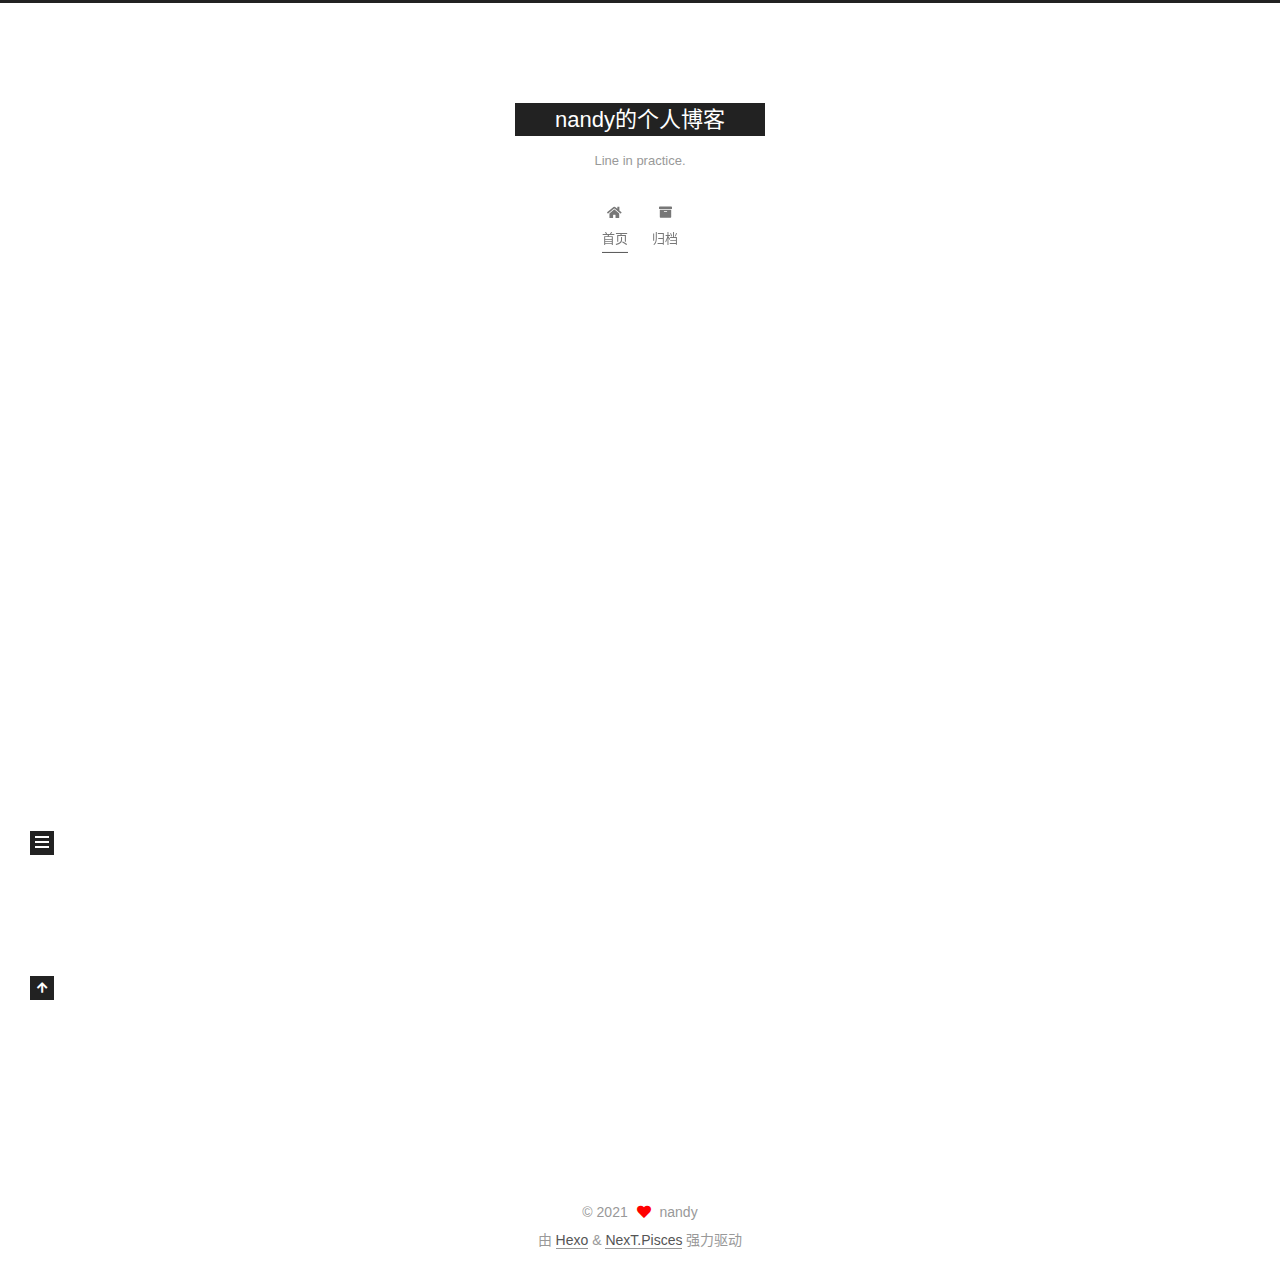
<file: index.html>
<!DOCTYPE html>
<html lang="zh-CN">
<head>
  <meta charset="UTF-8">
<meta name="viewport" content="width=device-width, initial-scale=1, maximum-scale=2">
<meta name="theme-color" content="#222">
<meta name="generator" content="Hexo 5.4.0">
  <link rel="apple-touch-icon" sizes="180x180" href="/images/apple-touch-icon-next.png">
  <link rel="icon" type="image/png" sizes="32x32" href="/images/favicon-32x32-next.png">
  <link rel="icon" type="image/png" sizes="16x16" href="/images/favicon-16x16-next.png">
  <link rel="mask-icon" href="/images/logo.svg" color="#222">

<link rel="stylesheet" href="/css/main.css">


<link rel="stylesheet" href="/lib/font-awesome/css/all.min.css">

<script id="hexo-configurations">
    var NexT = window.NexT || {};
    var CONFIG = {"hostname":"example.com","root":"/","scheme":"Pisces","version":"7.8.0","exturl":false,"sidebar":{"position":"left","display":"post","padding":18,"offset":12,"onmobile":false},"copycode":{"enable":false,"show_result":false,"style":null},"back2top":{"enable":true,"sidebar":false,"scrollpercent":false},"bookmark":{"enable":false,"color":"#222","save":"auto"},"fancybox":false,"mediumzoom":false,"lazyload":false,"pangu":false,"comments":{"style":"tabs","active":null,"storage":true,"lazyload":false,"nav":null},"algolia":{"hits":{"per_page":10},"labels":{"input_placeholder":"Search for Posts","hits_empty":"We didn't find any results for the search: ${query}","hits_stats":"${hits} results found in ${time} ms"}},"localsearch":{"enable":false,"trigger":"auto","top_n_per_article":1,"unescape":false,"preload":false},"motion":{"enable":true,"async":false,"transition":{"post_block":"fadeIn","post_header":"slideDownIn","post_body":"slideDownIn","coll_header":"slideLeftIn","sidebar":"slideUpIn"}}};
  </script>

  <meta name="description" content="我思故我在">
<meta property="og:type" content="website">
<meta property="og:title" content="nandy的个人博客">
<meta property="og:url" content="http://example.com/index.html">
<meta property="og:site_name" content="nandy的个人博客">
<meta property="og:description" content="我思故我在">
<meta property="og:locale" content="zh_CN">
<meta property="article:author" content="nandy">
<meta property="article:tag" content="C, Python, 云计算">
<meta name="twitter:card" content="summary">

<link rel="canonical" href="http://example.com/">


<script id="page-configurations">
  // https://hexo.io/docs/variables.html
  CONFIG.page = {
    sidebar: "",
    isHome : true,
    isPost : false,
    lang   : 'zh-CN'
  };
</script>

  <title>nandy的个人博客</title>
  






  <noscript>
  <style>
  .use-motion .brand,
  .use-motion .menu-item,
  .sidebar-inner,
  .use-motion .post-block,
  .use-motion .pagination,
  .use-motion .comments,
  .use-motion .post-header,
  .use-motion .post-body,
  .use-motion .collection-header { opacity: initial; }

  .use-motion .site-title,
  .use-motion .site-subtitle {
    opacity: initial;
    top: initial;
  }

  .use-motion .logo-line-before i { left: initial; }
  .use-motion .logo-line-after i { right: initial; }
  </style>
</noscript>

<link rel="alternate" href="/atom.xml" title="nandy的个人博客" type="application/atom+xml">
</head>

<body itemscope itemtype="http://schema.org/WebPage">
  <div class="container use-motion">
    <div class="headband"></div>

    <header class="header" itemscope itemtype="http://schema.org/WPHeader">
      <div class="header-inner"><div class="site-brand-container">
  <div class="site-nav-toggle">
    <div class="toggle" aria-label="切换导航栏">
      <span class="toggle-line toggle-line-first"></span>
      <span class="toggle-line toggle-line-middle"></span>
      <span class="toggle-line toggle-line-last"></span>
    </div>
  </div>

  <div class="site-meta">

    <a href="/" class="brand" rel="start">
      <span class="logo-line-before"><i></i></span>
      <h1 class="site-title">nandy的个人博客</h1>
      <span class="logo-line-after"><i></i></span>
    </a>
      <p class="site-subtitle" itemprop="description">Line in practice.</p>
  </div>

  <div class="site-nav-right">
    <div class="toggle popup-trigger">
    </div>
  </div>
</div>




<nav class="site-nav">
  <ul id="menu" class="main-menu menu">
        <li class="menu-item menu-item-home">

    <a href="/" rel="section"><i class="fa fa-home fa-fw"></i>首页</a>

  </li>
        <li class="menu-item menu-item-archives">

    <a href="/archives/" rel="section"><i class="fa fa-archive fa-fw"></i>归档</a>

  </li>
  </ul>
</nav>




</div>
    </header>

    
  <div class="back-to-top">
    <i class="fa fa-arrow-up"></i>
    <span>0%</span>
  </div>


    <main class="main">
      <div class="main-inner">
        <div class="content-wrap">
          

          <div class="content index posts-expand">
            
      
  
  
  <article itemscope itemtype="http://schema.org/Article" class="post-block" lang="zh-CN">
    <link itemprop="mainEntityOfPage" href="http://example.com/2021/04/29/%E6%B7%B1%E5%85%A5%E7%90%86%E8%A7%A3%E8%AE%A1%E7%AE%97%E6%9C%BA%E7%B3%BB%E7%BB%9F/">

    <span hidden itemprop="author" itemscope itemtype="http://schema.org/Person">
      <meta itemprop="image" content="/images/avatar.gif">
      <meta itemprop="name" content="nandy">
      <meta itemprop="description" content="我思故我在">
    </span>

    <span hidden itemprop="publisher" itemscope itemtype="http://schema.org/Organization">
      <meta itemprop="name" content="nandy的个人博客">
    </span>
      <header class="post-header">
        <h2 class="post-title" itemprop="name headline">
          
            <a href="/2021/04/29/%E6%B7%B1%E5%85%A5%E7%90%86%E8%A7%A3%E8%AE%A1%E7%AE%97%E6%9C%BA%E7%B3%BB%E7%BB%9F/" class="post-title-link" itemprop="url">深入理解计算机系统</a>
        </h2>

        <div class="post-meta">
            <span class="post-meta-item">
              <span class="post-meta-item-icon">
                <i class="far fa-calendar"></i>
              </span>
              <span class="post-meta-item-text">发表于</span>
              

              <time title="创建时间：2021-04-29 20:14:28 / 修改时间：20:15:46" itemprop="dateCreated datePublished" datetime="2021-04-29T20:14:28+08:00">2021-04-29</time>
            </span>
            <span class="post-meta-item">
              <span class="post-meta-item-icon">
                <i class="far fa-folder"></i>
              </span>
              <span class="post-meta-item-text">分类于</span>
                <span itemprop="about" itemscope itemtype="http://schema.org/Thing">
                  <a href="/categories/Computer/" itemprop="url" rel="index"><span itemprop="name">Computer</span></a>
                </span>
            </span>

          

        </div>
      </header>

    
    
    
    <div class="post-body" itemprop="articleBody">

      
          
      
    </div>

    
    
    
      <footer class="post-footer">
        <div class="post-eof"></div>
      </footer>
  </article>
  
  
  

      
  
  
  <article itemscope itemtype="http://schema.org/Article" class="post-block" lang="zh-CN">
    <link itemprop="mainEntityOfPage" href="http://example.com/2021/04/23/hello-world/">

    <span hidden itemprop="author" itemscope itemtype="http://schema.org/Person">
      <meta itemprop="image" content="/images/avatar.gif">
      <meta itemprop="name" content="nandy">
      <meta itemprop="description" content="我思故我在">
    </span>

    <span hidden itemprop="publisher" itemscope itemtype="http://schema.org/Organization">
      <meta itemprop="name" content="nandy的个人博客">
    </span>
      <header class="post-header">
        <h2 class="post-title" itemprop="name headline">
          
            <a href="/2021/04/23/hello-world/" class="post-title-link" itemprop="url">Hexo初步指南</a>
        </h2>

        <div class="post-meta">
            <span class="post-meta-item">
              <span class="post-meta-item-icon">
                <i class="far fa-calendar"></i>
              </span>
              <span class="post-meta-item-text">发表于</span>

              <time title="创建时间：2021-04-23 14:34:58" itemprop="dateCreated datePublished" datetime="2021-04-23T14:34:58+08:00">2021-04-23</time>
            </span>
              <span class="post-meta-item">
                <span class="post-meta-item-icon">
                  <i class="far fa-calendar-check"></i>
                </span>
                <span class="post-meta-item-text">更新于</span>
                <time title="修改时间：2021-04-29 20:13:26" itemprop="dateModified" datetime="2021-04-29T20:13:26+08:00">2021-04-29</time>
              </span>
            <span class="post-meta-item">
              <span class="post-meta-item-icon">
                <i class="far fa-folder"></i>
              </span>
              <span class="post-meta-item-text">分类于</span>
                <span itemprop="about" itemscope itemtype="http://schema.org/Thing">
                  <a href="/categories/Diary/" itemprop="url" rel="index"><span itemprop="name">Diary</span></a>
                </span>
            </span>

          

        </div>
      </header>

    
    
    
    <div class="post-body" itemprop="articleBody">

      
          <p>Welcome to <a target="_blank" rel="noopener" href="https://hexo.io/">Hexo</a>! This is your very first post. Check <a target="_blank" rel="noopener" href="https://hexo.io/docs/">documentation</a> for more info. If you get any problems when using Hexo, you can find the answer in <a target="_blank" rel="noopener" href="https://hexo.io/docs/troubleshooting.html">troubleshooting</a> or you can ask me on <a target="_blank" rel="noopener" href="https://github.com/hexojs/hexo/issues">GitHub</a>.</p>
<h2 id="Quick-Start"><a href="#Quick-Start" class="headerlink" title="Quick Start"></a>Quick Start</h2><h3 id="Create-a-new-post"><a href="#Create-a-new-post" class="headerlink" title="Create a new post"></a>Create a new post</h3><figure class="highlight bash"><table><tr><td class="gutter"><pre><span class="line">1</span><br></pre></td><td class="code"><pre><span class="line">$ hexo new <span class="string">&quot;My New Post&quot;</span></span><br></pre></td></tr></table></figure>

<p>More info: <a target="_blank" rel="noopener" href="https://hexo.io/docs/writing.html">Writing</a></p>
          <!--noindex-->
            <div class="post-button">
              <a class="btn" href="/2021/04/23/hello-world/#more" rel="contents">
                阅读全文 &raquo;
              </a>
            </div>
          <!--/noindex-->
        
      
    </div>

    
    
    
      <footer class="post-footer">
        <div class="post-eof"></div>
      </footer>
  </article>
  
  
  


  



          </div>
          

<script>
  window.addEventListener('tabs:register', () => {
    let { activeClass } = CONFIG.comments;
    if (CONFIG.comments.storage) {
      activeClass = localStorage.getItem('comments_active') || activeClass;
    }
    if (activeClass) {
      let activeTab = document.querySelector(`a[href="#comment-${activeClass}"]`);
      if (activeTab) {
        activeTab.click();
      }
    }
  });
  if (CONFIG.comments.storage) {
    window.addEventListener('tabs:click', event => {
      if (!event.target.matches('.tabs-comment .tab-content .tab-pane')) return;
      let commentClass = event.target.classList[1];
      localStorage.setItem('comments_active', commentClass);
    });
  }
</script>

        </div>
          
  
  <div class="toggle sidebar-toggle">
    <span class="toggle-line toggle-line-first"></span>
    <span class="toggle-line toggle-line-middle"></span>
    <span class="toggle-line toggle-line-last"></span>
  </div>

  <aside class="sidebar">
    <div class="sidebar-inner">

      <ul class="sidebar-nav motion-element">
        <li class="sidebar-nav-toc">
          文章目录
        </li>
        <li class="sidebar-nav-overview">
          站点概览
        </li>
      </ul>

      <!--noindex-->
      <div class="post-toc-wrap sidebar-panel">
      </div>
      <!--/noindex-->

      <div class="site-overview-wrap sidebar-panel">
        <div class="site-author motion-element" itemprop="author" itemscope itemtype="http://schema.org/Person">
  <p class="site-author-name" itemprop="name">nandy</p>
  <div class="site-description" itemprop="description">我思故我在</div>
</div>
<div class="site-state-wrap motion-element">
  <nav class="site-state">
      <div class="site-state-item site-state-posts">
          <a href="/archives/">
        
          <span class="site-state-item-count">2</span>
          <span class="site-state-item-name">日志</span>
        </a>
      </div>
      <div class="site-state-item site-state-categories">
        <span class="site-state-item-count">2</span>
        <span class="site-state-item-name">分类</span>
      </div>
      <div class="site-state-item site-state-tags">
        <span class="site-state-item-count">2</span>
        <span class="site-state-item-name">标签</span>
      </div>
  </nav>
</div>



      </div>

    </div>
  </aside>
  <div id="sidebar-dimmer"></div>


      </div>
    </main>

    <footer class="footer">
      <div class="footer-inner">
        

        

<div class="copyright">
  
  &copy; 
  <span itemprop="copyrightYear">2021</span>
  <span class="with-love">
    <i class="fa fa-heart"></i>
  </span>
  <span class="author" itemprop="copyrightHolder">nandy</span>
</div>
  <div class="powered-by">由 <a href="https://hexo.io/" class="theme-link" rel="noopener" target="_blank">Hexo</a> & <a href="https://pisces.theme-next.org/" class="theme-link" rel="noopener" target="_blank">NexT.Pisces</a> 强力驱动
  </div>

        








      </div>
    </footer>
  </div>

  
  <script src="/lib/anime.min.js"></script>
  <script src="/lib/velocity/velocity.min.js"></script>
  <script src="/lib/velocity/velocity.ui.min.js"></script>

<script src="/js/utils.js"></script>

<script src="/js/motion.js"></script>


<script src="/js/schemes/pisces.js"></script>


<script src="/js/next-boot.js"></script>




  















  

  

</body>
</html>
</file>
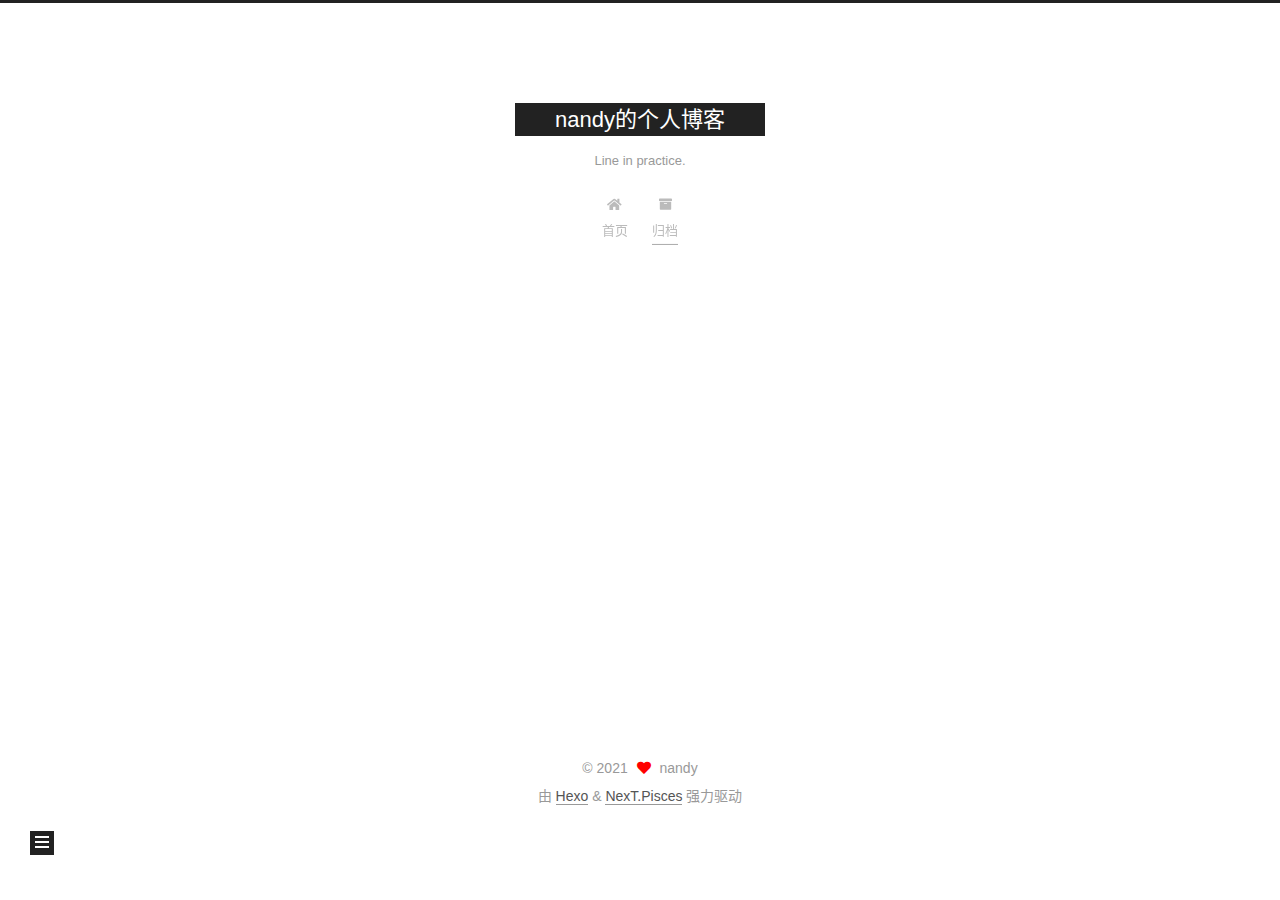
<file: archives/index.html>
<!DOCTYPE html>
<html lang="zh-CN">
<head>
  <meta charset="UTF-8">
<meta name="viewport" content="width=device-width, initial-scale=1, maximum-scale=2">
<meta name="theme-color" content="#222">
<meta name="generator" content="Hexo 5.4.0">
  <link rel="apple-touch-icon" sizes="180x180" href="/images/apple-touch-icon-next.png">
  <link rel="icon" type="image/png" sizes="32x32" href="/images/favicon-32x32-next.png">
  <link rel="icon" type="image/png" sizes="16x16" href="/images/favicon-16x16-next.png">
  <link rel="mask-icon" href="/images/logo.svg" color="#222">

<link rel="stylesheet" href="/css/main.css">


<link rel="stylesheet" href="/lib/font-awesome/css/all.min.css">

<script id="hexo-configurations">
    var NexT = window.NexT || {};
    var CONFIG = {"hostname":"example.com","root":"/","scheme":"Pisces","version":"7.8.0","exturl":false,"sidebar":{"position":"left","display":"post","padding":18,"offset":12,"onmobile":false},"copycode":{"enable":false,"show_result":false,"style":null},"back2top":{"enable":true,"sidebar":false,"scrollpercent":false},"bookmark":{"enable":false,"color":"#222","save":"auto"},"fancybox":false,"mediumzoom":false,"lazyload":false,"pangu":false,"comments":{"style":"tabs","active":null,"storage":true,"lazyload":false,"nav":null},"algolia":{"hits":{"per_page":10},"labels":{"input_placeholder":"Search for Posts","hits_empty":"We didn't find any results for the search: ${query}","hits_stats":"${hits} results found in ${time} ms"}},"localsearch":{"enable":false,"trigger":"auto","top_n_per_article":1,"unescape":false,"preload":false},"motion":{"enable":true,"async":false,"transition":{"post_block":"fadeIn","post_header":"slideDownIn","post_body":"slideDownIn","coll_header":"slideLeftIn","sidebar":"slideUpIn"}}};
  </script>

  <meta name="description" content="我思故我在">
<meta property="og:type" content="website">
<meta property="og:title" content="nandy的个人博客">
<meta property="og:url" content="http://example.com/archives/index.html">
<meta property="og:site_name" content="nandy的个人博客">
<meta property="og:description" content="我思故我在">
<meta property="og:locale" content="zh_CN">
<meta property="article:author" content="nandy">
<meta property="article:tag" content="C, Python, 云计算">
<meta name="twitter:card" content="summary">

<link rel="canonical" href="http://example.com/archives/">


<script id="page-configurations">
  // https://hexo.io/docs/variables.html
  CONFIG.page = {
    sidebar: "",
    isHome : false,
    isPost : false,
    lang   : 'zh-CN'
  };
</script>

  <title>归档 | nandy的个人博客</title>
  






  <noscript>
  <style>
  .use-motion .brand,
  .use-motion .menu-item,
  .sidebar-inner,
  .use-motion .post-block,
  .use-motion .pagination,
  .use-motion .comments,
  .use-motion .post-header,
  .use-motion .post-body,
  .use-motion .collection-header { opacity: initial; }

  .use-motion .site-title,
  .use-motion .site-subtitle {
    opacity: initial;
    top: initial;
  }

  .use-motion .logo-line-before i { left: initial; }
  .use-motion .logo-line-after i { right: initial; }
  </style>
</noscript>

<link rel="alternate" href="/atom.xml" title="nandy的个人博客" type="application/atom+xml">
</head>

<body itemscope itemtype="http://schema.org/WebPage">
  <div class="container use-motion">
    <div class="headband"></div>

    <header class="header" itemscope itemtype="http://schema.org/WPHeader">
      <div class="header-inner"><div class="site-brand-container">
  <div class="site-nav-toggle">
    <div class="toggle" aria-label="切换导航栏">
      <span class="toggle-line toggle-line-first"></span>
      <span class="toggle-line toggle-line-middle"></span>
      <span class="toggle-line toggle-line-last"></span>
    </div>
  </div>

  <div class="site-meta">

    <a href="/" class="brand" rel="start">
      <span class="logo-line-before"><i></i></span>
      <h1 class="site-title">nandy的个人博客</h1>
      <span class="logo-line-after"><i></i></span>
    </a>
      <p class="site-subtitle" itemprop="description">Line in practice.</p>
  </div>

  <div class="site-nav-right">
    <div class="toggle popup-trigger">
    </div>
  </div>
</div>




<nav class="site-nav">
  <ul id="menu" class="main-menu menu">
        <li class="menu-item menu-item-home">

    <a href="/" rel="section"><i class="fa fa-home fa-fw"></i>首页</a>

  </li>
        <li class="menu-item menu-item-archives">

    <a href="/archives/" rel="section"><i class="fa fa-archive fa-fw"></i>归档</a>

  </li>
  </ul>
</nav>




</div>
    </header>

    
  <div class="back-to-top">
    <i class="fa fa-arrow-up"></i>
    <span>0%</span>
  </div>


    <main class="main">
      <div class="main-inner">
        <div class="content-wrap">
          

          <div class="content archive">
            

  
  
  
  <div class="post-block">
    <div class="posts-collapse">
      <div class="collection-title">
        <span class="collection-header">嗯..! 目前共计 2 篇日志。 继续努力。</span>
      </div>

      
    <div class="collection-year">
      <span class="collection-header">2021</span>
    </div>

  <article itemscope itemtype="http://schema.org/Article">
    <header class="post-header">

      <div class="post-meta">
        <time itemprop="dateCreated"
              datetime="2021-04-29T20:14:28+08:00"
              content="2021-04-29">
          04-29
        </time>
      </div>

      <div class="post-title">
          <a class="post-title-link" href="/2021/04/29/%E6%B7%B1%E5%85%A5%E7%90%86%E8%A7%A3%E8%AE%A1%E7%AE%97%E6%9C%BA%E7%B3%BB%E7%BB%9F/" itemprop="url">
            <span itemprop="name">深入理解计算机系统</span>
          </a>
      </div>

    </header>
  </article>

  <article itemscope itemtype="http://schema.org/Article">
    <header class="post-header">

      <div class="post-meta">
        <time itemprop="dateCreated"
              datetime="2021-04-23T14:34:58+08:00"
              content="2021-04-23">
          04-23
        </time>
      </div>

      <div class="post-title">
          <a class="post-title-link" href="/2021/04/23/hello-world/" itemprop="url">
            <span itemprop="name">Hexo初步指南</span>
          </a>
      </div>

    </header>
  </article>


    </div>
  </div>
  
  
  

  



          </div>
          

<script>
  window.addEventListener('tabs:register', () => {
    let { activeClass } = CONFIG.comments;
    if (CONFIG.comments.storage) {
      activeClass = localStorage.getItem('comments_active') || activeClass;
    }
    if (activeClass) {
      let activeTab = document.querySelector(`a[href="#comment-${activeClass}"]`);
      if (activeTab) {
        activeTab.click();
      }
    }
  });
  if (CONFIG.comments.storage) {
    window.addEventListener('tabs:click', event => {
      if (!event.target.matches('.tabs-comment .tab-content .tab-pane')) return;
      let commentClass = event.target.classList[1];
      localStorage.setItem('comments_active', commentClass);
    });
  }
</script>

        </div>
          
  
  <div class="toggle sidebar-toggle">
    <span class="toggle-line toggle-line-first"></span>
    <span class="toggle-line toggle-line-middle"></span>
    <span class="toggle-line toggle-line-last"></span>
  </div>

  <aside class="sidebar">
    <div class="sidebar-inner">

      <ul class="sidebar-nav motion-element">
        <li class="sidebar-nav-toc">
          文章目录
        </li>
        <li class="sidebar-nav-overview">
          站点概览
        </li>
      </ul>

      <!--noindex-->
      <div class="post-toc-wrap sidebar-panel">
      </div>
      <!--/noindex-->

      <div class="site-overview-wrap sidebar-panel">
        <div class="site-author motion-element" itemprop="author" itemscope itemtype="http://schema.org/Person">
  <p class="site-author-name" itemprop="name">nandy</p>
  <div class="site-description" itemprop="description">我思故我在</div>
</div>
<div class="site-state-wrap motion-element">
  <nav class="site-state">
      <div class="site-state-item site-state-posts">
          <a href="/archives/">
        
          <span class="site-state-item-count">2</span>
          <span class="site-state-item-name">日志</span>
        </a>
      </div>
      <div class="site-state-item site-state-categories">
        <span class="site-state-item-count">2</span>
        <span class="site-state-item-name">分类</span>
      </div>
      <div class="site-state-item site-state-tags">
        <span class="site-state-item-count">2</span>
        <span class="site-state-item-name">标签</span>
      </div>
  </nav>
</div>



      </div>

    </div>
  </aside>
  <div id="sidebar-dimmer"></div>


      </div>
    </main>

    <footer class="footer">
      <div class="footer-inner">
        

        

<div class="copyright">
  
  &copy; 
  <span itemprop="copyrightYear">2021</span>
  <span class="with-love">
    <i class="fa fa-heart"></i>
  </span>
  <span class="author" itemprop="copyrightHolder">nandy</span>
</div>
  <div class="powered-by">由 <a href="https://hexo.io/" class="theme-link" rel="noopener" target="_blank">Hexo</a> & <a href="https://pisces.theme-next.org/" class="theme-link" rel="noopener" target="_blank">NexT.Pisces</a> 强力驱动
  </div>

        








      </div>
    </footer>
  </div>

  
  <script src="/lib/anime.min.js"></script>
  <script src="/lib/velocity/velocity.min.js"></script>
  <script src="/lib/velocity/velocity.ui.min.js"></script>

<script src="/js/utils.js"></script>

<script src="/js/motion.js"></script>


<script src="/js/schemes/pisces.js"></script>


<script src="/js/next-boot.js"></script>




  















  

  

</body>
</html>
</file>
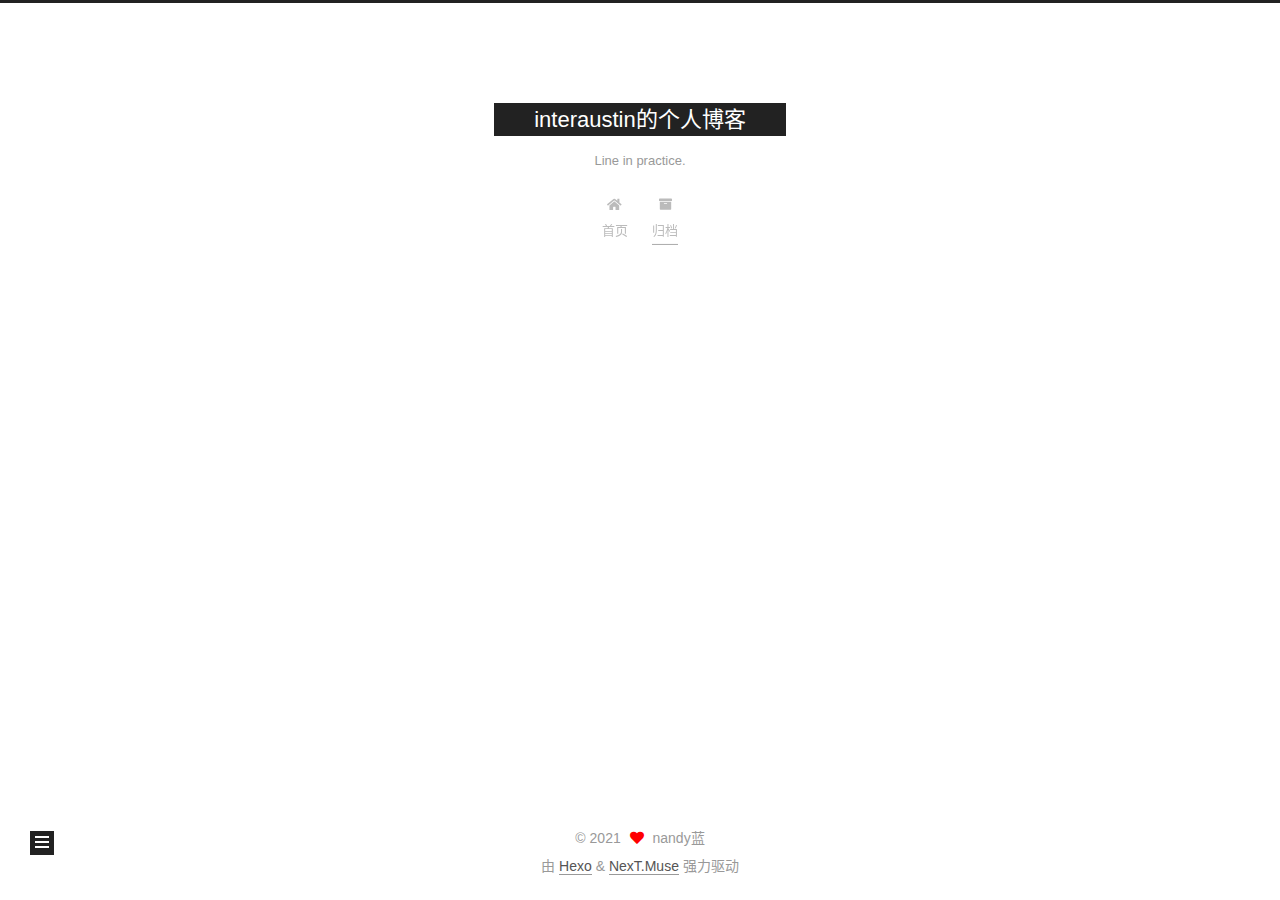
<file: archives/2021/index.html>
<!DOCTYPE html>
<html lang="zh-CN">
<head>
  <meta charset="UTF-8">
<meta name="viewport" content="width=device-width, initial-scale=1, maximum-scale=2">
<meta name="theme-color" content="#222">
<meta name="generator" content="Hexo 5.4.0">
  <link rel="apple-touch-icon" sizes="180x180" href="/images/apple-touch-icon-next.png">
  <link rel="icon" type="image/png" sizes="32x32" href="/images/favicon-32x32-next.png">
  <link rel="icon" type="image/png" sizes="16x16" href="/images/favicon-16x16-next.png">
  <link rel="mask-icon" href="/images/logo.svg" color="#222">

<link rel="stylesheet" href="/css/main.css">


<link rel="stylesheet" href="/lib/font-awesome/css/all.min.css">

<script id="hexo-configurations">
    var NexT = window.NexT || {};
    var CONFIG = {"hostname":"example.com","root":"/","scheme":"Muse","version":"7.8.0","exturl":false,"sidebar":{"position":"left","display":"post","padding":18,"offset":12,"onmobile":false},"copycode":{"enable":false,"show_result":false,"style":null},"back2top":{"enable":true,"sidebar":false,"scrollpercent":false},"bookmark":{"enable":false,"color":"#222","save":"auto"},"fancybox":false,"mediumzoom":false,"lazyload":false,"pangu":false,"comments":{"style":"tabs","active":null,"storage":true,"lazyload":false,"nav":null},"algolia":{"hits":{"per_page":10},"labels":{"input_placeholder":"Search for Posts","hits_empty":"We didn't find any results for the search: ${query}","hits_stats":"${hits} results found in ${time} ms"}},"localsearch":{"enable":false,"trigger":"auto","top_n_per_article":1,"unescape":false,"preload":false},"motion":{"enable":true,"async":false,"transition":{"post_block":"fadeIn","post_header":"slideDownIn","post_body":"slideDownIn","coll_header":"slideLeftIn","sidebar":"slideUpIn"}}};
  </script>

  <meta name="description" content="我思故我在">
<meta property="og:type" content="website">
<meta property="og:title" content="interaustin的个人博客">
<meta property="og:url" content="http://example.com/archives/2021/index.html">
<meta property="og:site_name" content="interaustin的个人博客">
<meta property="og:description" content="我思故我在">
<meta property="og:locale" content="zh_CN">
<meta property="article:author" content="nandy蓝">
<meta property="article:tag" content="C, Python, 云计算">
<meta name="twitter:card" content="summary">

<link rel="canonical" href="http://example.com/archives/2021/">


<script id="page-configurations">
  // https://hexo.io/docs/variables.html
  CONFIG.page = {
    sidebar: "",
    isHome : false,
    isPost : false,
    lang   : 'zh-CN'
  };
</script>

  <title>归档 | interaustin的个人博客</title>
  






  <noscript>
  <style>
  .use-motion .brand,
  .use-motion .menu-item,
  .sidebar-inner,
  .use-motion .post-block,
  .use-motion .pagination,
  .use-motion .comments,
  .use-motion .post-header,
  .use-motion .post-body,
  .use-motion .collection-header { opacity: initial; }

  .use-motion .site-title,
  .use-motion .site-subtitle {
    opacity: initial;
    top: initial;
  }

  .use-motion .logo-line-before i { left: initial; }
  .use-motion .logo-line-after i { right: initial; }
  </style>
</noscript>

</head>

<body itemscope itemtype="http://schema.org/WebPage">
  <div class="container use-motion">
    <div class="headband"></div>

    <header class="header" itemscope itemtype="http://schema.org/WPHeader">
      <div class="header-inner"><div class="site-brand-container">
  <div class="site-nav-toggle">
    <div class="toggle" aria-label="切换导航栏">
      <span class="toggle-line toggle-line-first"></span>
      <span class="toggle-line toggle-line-middle"></span>
      <span class="toggle-line toggle-line-last"></span>
    </div>
  </div>

  <div class="site-meta">

    <a href="/" class="brand" rel="start">
      <span class="logo-line-before"><i></i></span>
      <h1 class="site-title">interaustin的个人博客</h1>
      <span class="logo-line-after"><i></i></span>
    </a>
      <p class="site-subtitle" itemprop="description">Line in practice.</p>
  </div>

  <div class="site-nav-right">
    <div class="toggle popup-trigger">
    </div>
  </div>
</div>




<nav class="site-nav">
  <ul id="menu" class="main-menu menu">
        <li class="menu-item menu-item-home">

    <a href="/" rel="section"><i class="fa fa-home fa-fw"></i>首页</a>

  </li>
        <li class="menu-item menu-item-archives">

    <a href="/archives/" rel="section"><i class="fa fa-archive fa-fw"></i>归档</a>

  </li>
  </ul>
</nav>




</div>
    </header>

    
  <div class="back-to-top">
    <i class="fa fa-arrow-up"></i>
    <span>0%</span>
  </div>


    <main class="main">
      <div class="main-inner">
        <div class="content-wrap">
          

          <div class="content archive">
            

  
  
  
  <div class="post-block">
    <div class="posts-collapse">
      <div class="collection-title">
        <span class="collection-header">嗯..! 目前共计 1 篇日志。 继续努力。</span>
      </div>

      
    <div class="collection-year">
      <span class="collection-header">2021</span>
    </div>

  <article itemscope itemtype="http://schema.org/Article">
    <header class="post-header">

      <div class="post-meta">
        <time itemprop="dateCreated"
              datetime="2021-04-23T14:34:58+08:00"
              content="2021-04-23">
          04-23
        </time>
      </div>

      <div class="post-title">
          <a class="post-title-link" href="/2021/04/23/hello-world/" itemprop="url">
            <span itemprop="name">Hello World</span>
          </a>
      </div>

    </header>
  </article>


    </div>
  </div>
  
  
  

  



          </div>
          

<script>
  window.addEventListener('tabs:register', () => {
    let { activeClass } = CONFIG.comments;
    if (CONFIG.comments.storage) {
      activeClass = localStorage.getItem('comments_active') || activeClass;
    }
    if (activeClass) {
      let activeTab = document.querySelector(`a[href="#comment-${activeClass}"]`);
      if (activeTab) {
        activeTab.click();
      }
    }
  });
  if (CONFIG.comments.storage) {
    window.addEventListener('tabs:click', event => {
      if (!event.target.matches('.tabs-comment .tab-content .tab-pane')) return;
      let commentClass = event.target.classList[1];
      localStorage.setItem('comments_active', commentClass);
    });
  }
</script>

        </div>
          
  
  <div class="toggle sidebar-toggle">
    <span class="toggle-line toggle-line-first"></span>
    <span class="toggle-line toggle-line-middle"></span>
    <span class="toggle-line toggle-line-last"></span>
  </div>

  <aside class="sidebar">
    <div class="sidebar-inner">

      <ul class="sidebar-nav motion-element">
        <li class="sidebar-nav-toc">
          文章目录
        </li>
        <li class="sidebar-nav-overview">
          站点概览
        </li>
      </ul>

      <!--noindex-->
      <div class="post-toc-wrap sidebar-panel">
      </div>
      <!--/noindex-->

      <div class="site-overview-wrap sidebar-panel">
        <div class="site-author motion-element" itemprop="author" itemscope itemtype="http://schema.org/Person">
  <p class="site-author-name" itemprop="name">nandy蓝</p>
  <div class="site-description" itemprop="description">我思故我在</div>
</div>
<div class="site-state-wrap motion-element">
  <nav class="site-state">
      <div class="site-state-item site-state-posts">
          <a href="/archives/">
        
          <span class="site-state-item-count">1</span>
          <span class="site-state-item-name">日志</span>
        </a>
      </div>
  </nav>
</div>



      </div>

    </div>
  </aside>
  <div id="sidebar-dimmer"></div>


      </div>
    </main>

    <footer class="footer">
      <div class="footer-inner">
        

        

<div class="copyright">
  
  &copy; 
  <span itemprop="copyrightYear">2021</span>
  <span class="with-love">
    <i class="fa fa-heart"></i>
  </span>
  <span class="author" itemprop="copyrightHolder">nandy蓝</span>
</div>
  <div class="powered-by">由 <a href="https://hexo.io/" class="theme-link" rel="noopener" target="_blank">Hexo</a> & <a href="https://muse.theme-next.org/" class="theme-link" rel="noopener" target="_blank">NexT.Muse</a> 强力驱动
  </div>

        








      </div>
    </footer>
  </div>

  
  <script src="/lib/anime.min.js"></script>
  <script src="/lib/velocity/velocity.min.js"></script>
  <script src="/lib/velocity/velocity.ui.min.js"></script>

<script src="/js/utils.js"></script>

<script src="/js/motion.js"></script>


<script src="/js/schemes/muse.js"></script>


<script src="/js/next-boot.js"></script>




  















  

  

</body>
</html>
</file>
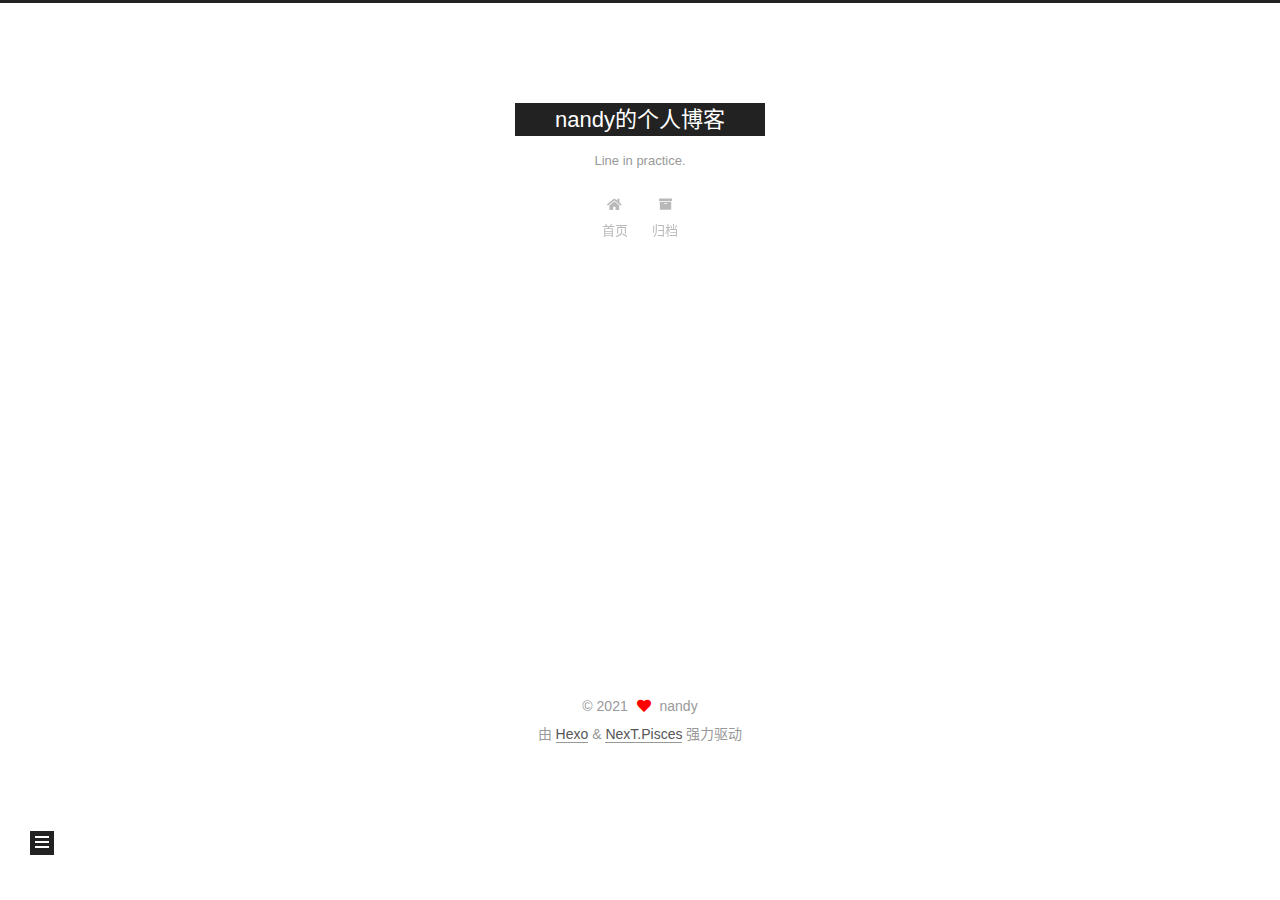
<file: categories/Computer/index.html>
<!DOCTYPE html>
<html lang="zh-CN">
<head>
  <meta charset="UTF-8">
<meta name="viewport" content="width=device-width, initial-scale=1, maximum-scale=2">
<meta name="theme-color" content="#222">
<meta name="generator" content="Hexo 5.4.0">
  <link rel="apple-touch-icon" sizes="180x180" href="/images/apple-touch-icon-next.png">
  <link rel="icon" type="image/png" sizes="32x32" href="/images/favicon-32x32-next.png">
  <link rel="icon" type="image/png" sizes="16x16" href="/images/favicon-16x16-next.png">
  <link rel="mask-icon" href="/images/logo.svg" color="#222">

<link rel="stylesheet" href="/css/main.css">


<link rel="stylesheet" href="/lib/font-awesome/css/all.min.css">

<script id="hexo-configurations">
    var NexT = window.NexT || {};
    var CONFIG = {"hostname":"example.com","root":"/","scheme":"Pisces","version":"7.8.0","exturl":false,"sidebar":{"position":"left","display":"post","padding":18,"offset":12,"onmobile":false},"copycode":{"enable":false,"show_result":false,"style":null},"back2top":{"enable":true,"sidebar":false,"scrollpercent":false},"bookmark":{"enable":false,"color":"#222","save":"auto"},"fancybox":false,"mediumzoom":false,"lazyload":false,"pangu":false,"comments":{"style":"tabs","active":null,"storage":true,"lazyload":false,"nav":null},"algolia":{"hits":{"per_page":10},"labels":{"input_placeholder":"Search for Posts","hits_empty":"We didn't find any results for the search: ${query}","hits_stats":"${hits} results found in ${time} ms"}},"localsearch":{"enable":false,"trigger":"auto","top_n_per_article":1,"unescape":false,"preload":false},"motion":{"enable":true,"async":false,"transition":{"post_block":"fadeIn","post_header":"slideDownIn","post_body":"slideDownIn","coll_header":"slideLeftIn","sidebar":"slideUpIn"}}};
  </script>

  <meta name="description" content="我思故我在">
<meta property="og:type" content="website">
<meta property="og:title" content="nandy的个人博客">
<meta property="og:url" content="http://example.com/categories/Computer/index.html">
<meta property="og:site_name" content="nandy的个人博客">
<meta property="og:description" content="我思故我在">
<meta property="og:locale" content="zh_CN">
<meta property="article:author" content="nandy">
<meta property="article:tag" content="C, Python, 云计算">
<meta name="twitter:card" content="summary">

<link rel="canonical" href="http://example.com/categories/Computer/">


<script id="page-configurations">
  // https://hexo.io/docs/variables.html
  CONFIG.page = {
    sidebar: "",
    isHome : false,
    isPost : false,
    lang   : 'zh-CN'
  };
</script>

  <title>分类: Computer | nandy的个人博客</title>
  






  <noscript>
  <style>
  .use-motion .brand,
  .use-motion .menu-item,
  .sidebar-inner,
  .use-motion .post-block,
  .use-motion .pagination,
  .use-motion .comments,
  .use-motion .post-header,
  .use-motion .post-body,
  .use-motion .collection-header { opacity: initial; }

  .use-motion .site-title,
  .use-motion .site-subtitle {
    opacity: initial;
    top: initial;
  }

  .use-motion .logo-line-before i { left: initial; }
  .use-motion .logo-line-after i { right: initial; }
  </style>
</noscript>

<link rel="alternate" href="/atom.xml" title="nandy的个人博客" type="application/atom+xml">
</head>

<body itemscope itemtype="http://schema.org/WebPage">
  <div class="container use-motion">
    <div class="headband"></div>

    <header class="header" itemscope itemtype="http://schema.org/WPHeader">
      <div class="header-inner"><div class="site-brand-container">
  <div class="site-nav-toggle">
    <div class="toggle" aria-label="切换导航栏">
      <span class="toggle-line toggle-line-first"></span>
      <span class="toggle-line toggle-line-middle"></span>
      <span class="toggle-line toggle-line-last"></span>
    </div>
  </div>

  <div class="site-meta">

    <a href="/" class="brand" rel="start">
      <span class="logo-line-before"><i></i></span>
      <h1 class="site-title">nandy的个人博客</h1>
      <span class="logo-line-after"><i></i></span>
    </a>
      <p class="site-subtitle" itemprop="description">Line in practice.</p>
  </div>

  <div class="site-nav-right">
    <div class="toggle popup-trigger">
    </div>
  </div>
</div>




<nav class="site-nav">
  <ul id="menu" class="main-menu menu">
        <li class="menu-item menu-item-home">

    <a href="/" rel="section"><i class="fa fa-home fa-fw"></i>首页</a>

  </li>
        <li class="menu-item menu-item-archives">

    <a href="/archives/" rel="section"><i class="fa fa-archive fa-fw"></i>归档</a>

  </li>
  </ul>
</nav>




</div>
    </header>

    
  <div class="back-to-top">
    <i class="fa fa-arrow-up"></i>
    <span>0%</span>
  </div>


    <main class="main">
      <div class="main-inner">
        <div class="content-wrap">
          

          <div class="content category">
            

  
  
  
  <div class="post-block">
    <div class="posts-collapse">
      <div class="collection-title">
        <h2 class="collection-header">Computer
          <small>分类</small>
        </h2>
      </div>

      
    <div class="collection-year">
      <span class="collection-header">2021</span>
    </div>

  <article itemscope itemtype="http://schema.org/Article">
    <header class="post-header">

      <div class="post-meta">
        <time itemprop="dateCreated"
              datetime="2021-04-29T20:14:28+08:00"
              content="2021-04-29">
          04-29
        </time>
      </div>

      <div class="post-title">
          <a class="post-title-link" href="/2021/04/29/%E6%B7%B1%E5%85%A5%E7%90%86%E8%A7%A3%E8%AE%A1%E7%AE%97%E6%9C%BA%E7%B3%BB%E7%BB%9F/" itemprop="url">
            <span itemprop="name">深入理解计算机系统</span>
          </a>
      </div>

    </header>
  </article>

    </div>
  </div>
  
  
  

  



          </div>
          

<script>
  window.addEventListener('tabs:register', () => {
    let { activeClass } = CONFIG.comments;
    if (CONFIG.comments.storage) {
      activeClass = localStorage.getItem('comments_active') || activeClass;
    }
    if (activeClass) {
      let activeTab = document.querySelector(`a[href="#comment-${activeClass}"]`);
      if (activeTab) {
        activeTab.click();
      }
    }
  });
  if (CONFIG.comments.storage) {
    window.addEventListener('tabs:click', event => {
      if (!event.target.matches('.tabs-comment .tab-content .tab-pane')) return;
      let commentClass = event.target.classList[1];
      localStorage.setItem('comments_active', commentClass);
    });
  }
</script>

        </div>
          
  
  <div class="toggle sidebar-toggle">
    <span class="toggle-line toggle-line-first"></span>
    <span class="toggle-line toggle-line-middle"></span>
    <span class="toggle-line toggle-line-last"></span>
  </div>

  <aside class="sidebar">
    <div class="sidebar-inner">

      <ul class="sidebar-nav motion-element">
        <li class="sidebar-nav-toc">
          文章目录
        </li>
        <li class="sidebar-nav-overview">
          站点概览
        </li>
      </ul>

      <!--noindex-->
      <div class="post-toc-wrap sidebar-panel">
      </div>
      <!--/noindex-->

      <div class="site-overview-wrap sidebar-panel">
        <div class="site-author motion-element" itemprop="author" itemscope itemtype="http://schema.org/Person">
  <p class="site-author-name" itemprop="name">nandy</p>
  <div class="site-description" itemprop="description">我思故我在</div>
</div>
<div class="site-state-wrap motion-element">
  <nav class="site-state">
      <div class="site-state-item site-state-posts">
          <a href="/archives/">
        
          <span class="site-state-item-count">2</span>
          <span class="site-state-item-name">日志</span>
        </a>
      </div>
      <div class="site-state-item site-state-categories">
        <span class="site-state-item-count">2</span>
        <span class="site-state-item-name">分类</span>
      </div>
      <div class="site-state-item site-state-tags">
        <span class="site-state-item-count">2</span>
        <span class="site-state-item-name">标签</span>
      </div>
  </nav>
</div>



      </div>

    </div>
  </aside>
  <div id="sidebar-dimmer"></div>


      </div>
    </main>

    <footer class="footer">
      <div class="footer-inner">
        

        

<div class="copyright">
  
  &copy; 
  <span itemprop="copyrightYear">2021</span>
  <span class="with-love">
    <i class="fa fa-heart"></i>
  </span>
  <span class="author" itemprop="copyrightHolder">nandy</span>
</div>
  <div class="powered-by">由 <a href="https://hexo.io/" class="theme-link" rel="noopener" target="_blank">Hexo</a> & <a href="https://pisces.theme-next.org/" class="theme-link" rel="noopener" target="_blank">NexT.Pisces</a> 强力驱动
  </div>

        








      </div>
    </footer>
  </div>

  
  <script src="/lib/anime.min.js"></script>
  <script src="/lib/velocity/velocity.min.js"></script>
  <script src="/lib/velocity/velocity.ui.min.js"></script>

<script src="/js/utils.js"></script>

<script src="/js/motion.js"></script>


<script src="/js/schemes/pisces.js"></script>


<script src="/js/next-boot.js"></script>




  















  

  

</body>
</html>
</file>
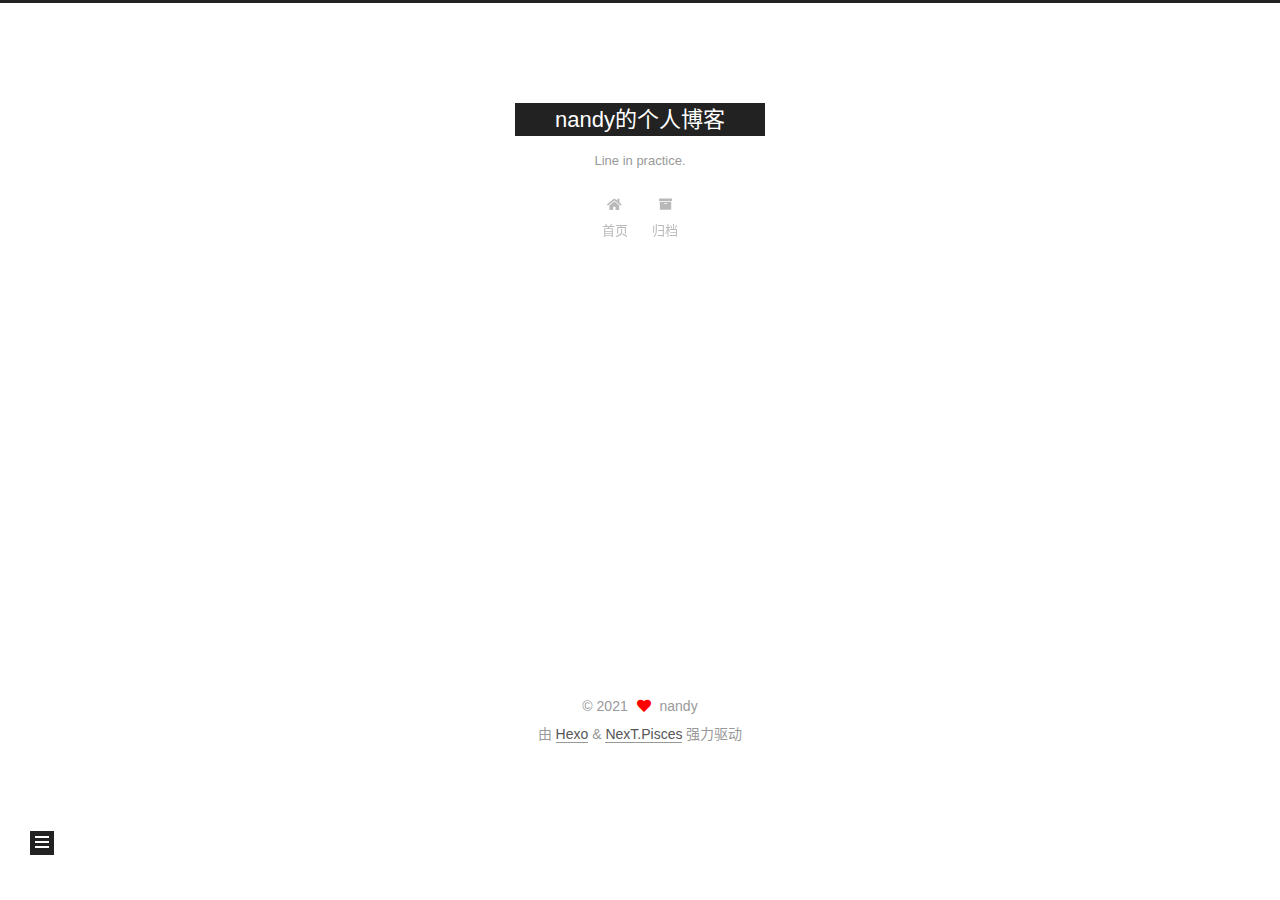
<file: categories/Diary/index.html>
<!DOCTYPE html>
<html lang="zh-CN">
<head>
  <meta charset="UTF-8">
<meta name="viewport" content="width=device-width, initial-scale=1, maximum-scale=2">
<meta name="theme-color" content="#222">
<meta name="generator" content="Hexo 5.4.0">
  <link rel="apple-touch-icon" sizes="180x180" href="/images/apple-touch-icon-next.png">
  <link rel="icon" type="image/png" sizes="32x32" href="/images/favicon-32x32-next.png">
  <link rel="icon" type="image/png" sizes="16x16" href="/images/favicon-16x16-next.png">
  <link rel="mask-icon" href="/images/logo.svg" color="#222">

<link rel="stylesheet" href="/css/main.css">


<link rel="stylesheet" href="/lib/font-awesome/css/all.min.css">

<script id="hexo-configurations">
    var NexT = window.NexT || {};
    var CONFIG = {"hostname":"example.com","root":"/","scheme":"Pisces","version":"7.8.0","exturl":false,"sidebar":{"position":"left","display":"post","padding":18,"offset":12,"onmobile":false},"copycode":{"enable":false,"show_result":false,"style":null},"back2top":{"enable":true,"sidebar":false,"scrollpercent":false},"bookmark":{"enable":false,"color":"#222","save":"auto"},"fancybox":false,"mediumzoom":false,"lazyload":false,"pangu":false,"comments":{"style":"tabs","active":null,"storage":true,"lazyload":false,"nav":null},"algolia":{"hits":{"per_page":10},"labels":{"input_placeholder":"Search for Posts","hits_empty":"We didn't find any results for the search: ${query}","hits_stats":"${hits} results found in ${time} ms"}},"localsearch":{"enable":false,"trigger":"auto","top_n_per_article":1,"unescape":false,"preload":false},"motion":{"enable":true,"async":false,"transition":{"post_block":"fadeIn","post_header":"slideDownIn","post_body":"slideDownIn","coll_header":"slideLeftIn","sidebar":"slideUpIn"}}};
  </script>

  <meta name="description" content="我思故我在">
<meta property="og:type" content="website">
<meta property="og:title" content="nandy的个人博客">
<meta property="og:url" content="http://example.com/categories/Diary/index.html">
<meta property="og:site_name" content="nandy的个人博客">
<meta property="og:description" content="我思故我在">
<meta property="og:locale" content="zh_CN">
<meta property="article:author" content="nandy">
<meta property="article:tag" content="C, Python, 云计算">
<meta name="twitter:card" content="summary">

<link rel="canonical" href="http://example.com/categories/Diary/">


<script id="page-configurations">
  // https://hexo.io/docs/variables.html
  CONFIG.page = {
    sidebar: "",
    isHome : false,
    isPost : false,
    lang   : 'zh-CN'
  };
</script>

  <title>分类: Diary | nandy的个人博客</title>
  






  <noscript>
  <style>
  .use-motion .brand,
  .use-motion .menu-item,
  .sidebar-inner,
  .use-motion .post-block,
  .use-motion .pagination,
  .use-motion .comments,
  .use-motion .post-header,
  .use-motion .post-body,
  .use-motion .collection-header { opacity: initial; }

  .use-motion .site-title,
  .use-motion .site-subtitle {
    opacity: initial;
    top: initial;
  }

  .use-motion .logo-line-before i { left: initial; }
  .use-motion .logo-line-after i { right: initial; }
  </style>
</noscript>

<link rel="alternate" href="/atom.xml" title="nandy的个人博客" type="application/atom+xml">
</head>

<body itemscope itemtype="http://schema.org/WebPage">
  <div class="container use-motion">
    <div class="headband"></div>

    <header class="header" itemscope itemtype="http://schema.org/WPHeader">
      <div class="header-inner"><div class="site-brand-container">
  <div class="site-nav-toggle">
    <div class="toggle" aria-label="切换导航栏">
      <span class="toggle-line toggle-line-first"></span>
      <span class="toggle-line toggle-line-middle"></span>
      <span class="toggle-line toggle-line-last"></span>
    </div>
  </div>

  <div class="site-meta">

    <a href="/" class="brand" rel="start">
      <span class="logo-line-before"><i></i></span>
      <h1 class="site-title">nandy的个人博客</h1>
      <span class="logo-line-after"><i></i></span>
    </a>
      <p class="site-subtitle" itemprop="description">Line in practice.</p>
  </div>

  <div class="site-nav-right">
    <div class="toggle popup-trigger">
    </div>
  </div>
</div>




<nav class="site-nav">
  <ul id="menu" class="main-menu menu">
        <li class="menu-item menu-item-home">

    <a href="/" rel="section"><i class="fa fa-home fa-fw"></i>首页</a>

  </li>
        <li class="menu-item menu-item-archives">

    <a href="/archives/" rel="section"><i class="fa fa-archive fa-fw"></i>归档</a>

  </li>
  </ul>
</nav>




</div>
    </header>

    
  <div class="back-to-top">
    <i class="fa fa-arrow-up"></i>
    <span>0%</span>
  </div>


    <main class="main">
      <div class="main-inner">
        <div class="content-wrap">
          

          <div class="content category">
            

  
  
  
  <div class="post-block">
    <div class="posts-collapse">
      <div class="collection-title">
        <h2 class="collection-header">Diary
          <small>分类</small>
        </h2>
      </div>

      
    <div class="collection-year">
      <span class="collection-header">2021</span>
    </div>

  <article itemscope itemtype="http://schema.org/Article">
    <header class="post-header">

      <div class="post-meta">
        <time itemprop="dateCreated"
              datetime="2021-04-23T14:34:58+08:00"
              content="2021-04-23">
          04-23
        </time>
      </div>

      <div class="post-title">
          <a class="post-title-link" href="/2021/04/23/hello-world/" itemprop="url">
            <span itemprop="name">Hexo初步指南</span>
          </a>
      </div>

    </header>
  </article>

    </div>
  </div>
  
  
  

  



          </div>
          

<script>
  window.addEventListener('tabs:register', () => {
    let { activeClass } = CONFIG.comments;
    if (CONFIG.comments.storage) {
      activeClass = localStorage.getItem('comments_active') || activeClass;
    }
    if (activeClass) {
      let activeTab = document.querySelector(`a[href="#comment-${activeClass}"]`);
      if (activeTab) {
        activeTab.click();
      }
    }
  });
  if (CONFIG.comments.storage) {
    window.addEventListener('tabs:click', event => {
      if (!event.target.matches('.tabs-comment .tab-content .tab-pane')) return;
      let commentClass = event.target.classList[1];
      localStorage.setItem('comments_active', commentClass);
    });
  }
</script>

        </div>
          
  
  <div class="toggle sidebar-toggle">
    <span class="toggle-line toggle-line-first"></span>
    <span class="toggle-line toggle-line-middle"></span>
    <span class="toggle-line toggle-line-last"></span>
  </div>

  <aside class="sidebar">
    <div class="sidebar-inner">

      <ul class="sidebar-nav motion-element">
        <li class="sidebar-nav-toc">
          文章目录
        </li>
        <li class="sidebar-nav-overview">
          站点概览
        </li>
      </ul>

      <!--noindex-->
      <div class="post-toc-wrap sidebar-panel">
      </div>
      <!--/noindex-->

      <div class="site-overview-wrap sidebar-panel">
        <div class="site-author motion-element" itemprop="author" itemscope itemtype="http://schema.org/Person">
  <p class="site-author-name" itemprop="name">nandy</p>
  <div class="site-description" itemprop="description">我思故我在</div>
</div>
<div class="site-state-wrap motion-element">
  <nav class="site-state">
      <div class="site-state-item site-state-posts">
          <a href="/archives/">
        
          <span class="site-state-item-count">2</span>
          <span class="site-state-item-name">日志</span>
        </a>
      </div>
      <div class="site-state-item site-state-categories">
        <span class="site-state-item-count">2</span>
        <span class="site-state-item-name">分类</span>
      </div>
      <div class="site-state-item site-state-tags">
        <span class="site-state-item-count">2</span>
        <span class="site-state-item-name">标签</span>
      </div>
  </nav>
</div>



      </div>

    </div>
  </aside>
  <div id="sidebar-dimmer"></div>


      </div>
    </main>

    <footer class="footer">
      <div class="footer-inner">
        

        

<div class="copyright">
  
  &copy; 
  <span itemprop="copyrightYear">2021</span>
  <span class="with-love">
    <i class="fa fa-heart"></i>
  </span>
  <span class="author" itemprop="copyrightHolder">nandy</span>
</div>
  <div class="powered-by">由 <a href="https://hexo.io/" class="theme-link" rel="noopener" target="_blank">Hexo</a> & <a href="https://pisces.theme-next.org/" class="theme-link" rel="noopener" target="_blank">NexT.Pisces</a> 强力驱动
  </div>

        








      </div>
    </footer>
  </div>

  
  <script src="/lib/anime.min.js"></script>
  <script src="/lib/velocity/velocity.min.js"></script>
  <script src="/lib/velocity/velocity.ui.min.js"></script>

<script src="/js/utils.js"></script>

<script src="/js/motion.js"></script>


<script src="/js/schemes/pisces.js"></script>


<script src="/js/next-boot.js"></script>




  















  

  

</body>
</html>
</file>
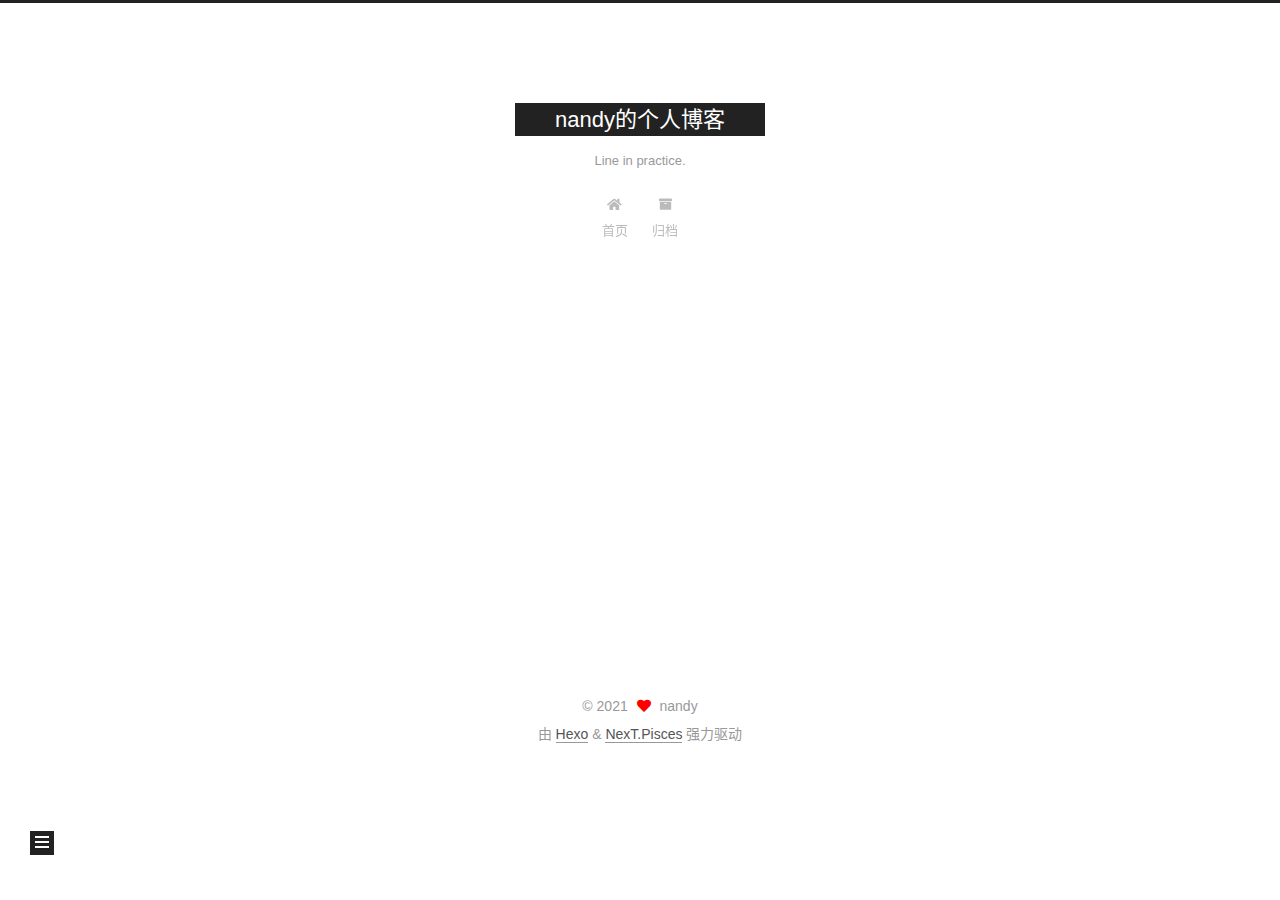
<file: tags/scheme/index.html>
<!DOCTYPE html>
<html lang="zh-CN">
<head>
  <meta charset="UTF-8">
<meta name="viewport" content="width=device-width, initial-scale=1, maximum-scale=2">
<meta name="theme-color" content="#222">
<meta name="generator" content="Hexo 5.4.0">
  <link rel="apple-touch-icon" sizes="180x180" href="/images/apple-touch-icon-next.png">
  <link rel="icon" type="image/png" sizes="32x32" href="/images/favicon-32x32-next.png">
  <link rel="icon" type="image/png" sizes="16x16" href="/images/favicon-16x16-next.png">
  <link rel="mask-icon" href="/images/logo.svg" color="#222">

<link rel="stylesheet" href="/css/main.css">


<link rel="stylesheet" href="/lib/font-awesome/css/all.min.css">

<script id="hexo-configurations">
    var NexT = window.NexT || {};
    var CONFIG = {"hostname":"example.com","root":"/","scheme":"Pisces","version":"7.8.0","exturl":false,"sidebar":{"position":"left","display":"post","padding":18,"offset":12,"onmobile":false},"copycode":{"enable":false,"show_result":false,"style":null},"back2top":{"enable":true,"sidebar":false,"scrollpercent":false},"bookmark":{"enable":false,"color":"#222","save":"auto"},"fancybox":false,"mediumzoom":false,"lazyload":false,"pangu":false,"comments":{"style":"tabs","active":null,"storage":true,"lazyload":false,"nav":null},"algolia":{"hits":{"per_page":10},"labels":{"input_placeholder":"Search for Posts","hits_empty":"We didn't find any results for the search: ${query}","hits_stats":"${hits} results found in ${time} ms"}},"localsearch":{"enable":false,"trigger":"auto","top_n_per_article":1,"unescape":false,"preload":false},"motion":{"enable":true,"async":false,"transition":{"post_block":"fadeIn","post_header":"slideDownIn","post_body":"slideDownIn","coll_header":"slideLeftIn","sidebar":"slideUpIn"}}};
  </script>

  <meta name="description" content="我思故我在">
<meta property="og:type" content="website">
<meta property="og:title" content="nandy的个人博客">
<meta property="og:url" content="http://example.com/tags/scheme/index.html">
<meta property="og:site_name" content="nandy的个人博客">
<meta property="og:description" content="我思故我在">
<meta property="og:locale" content="zh_CN">
<meta property="article:author" content="nandy">
<meta property="article:tag" content="C, Python, 云计算">
<meta name="twitter:card" content="summary">

<link rel="canonical" href="http://example.com/tags/scheme/">


<script id="page-configurations">
  // https://hexo.io/docs/variables.html
  CONFIG.page = {
    sidebar: "",
    isHome : false,
    isPost : false,
    lang   : 'zh-CN'
  };
</script>

  <title>标签: scheme | nandy的个人博客</title>
  






  <noscript>
  <style>
  .use-motion .brand,
  .use-motion .menu-item,
  .sidebar-inner,
  .use-motion .post-block,
  .use-motion .pagination,
  .use-motion .comments,
  .use-motion .post-header,
  .use-motion .post-body,
  .use-motion .collection-header { opacity: initial; }

  .use-motion .site-title,
  .use-motion .site-subtitle {
    opacity: initial;
    top: initial;
  }

  .use-motion .logo-line-before i { left: initial; }
  .use-motion .logo-line-after i { right: initial; }
  </style>
</noscript>

<link rel="alternate" href="/atom.xml" title="nandy的个人博客" type="application/atom+xml">
</head>

<body itemscope itemtype="http://schema.org/WebPage">
  <div class="container use-motion">
    <div class="headband"></div>

    <header class="header" itemscope itemtype="http://schema.org/WPHeader">
      <div class="header-inner"><div class="site-brand-container">
  <div class="site-nav-toggle">
    <div class="toggle" aria-label="切换导航栏">
      <span class="toggle-line toggle-line-first"></span>
      <span class="toggle-line toggle-line-middle"></span>
      <span class="toggle-line toggle-line-last"></span>
    </div>
  </div>

  <div class="site-meta">

    <a href="/" class="brand" rel="start">
      <span class="logo-line-before"><i></i></span>
      <h1 class="site-title">nandy的个人博客</h1>
      <span class="logo-line-after"><i></i></span>
    </a>
      <p class="site-subtitle" itemprop="description">Line in practice.</p>
  </div>

  <div class="site-nav-right">
    <div class="toggle popup-trigger">
    </div>
  </div>
</div>




<nav class="site-nav">
  <ul id="menu" class="main-menu menu">
        <li class="menu-item menu-item-home">

    <a href="/" rel="section"><i class="fa fa-home fa-fw"></i>首页</a>

  </li>
        <li class="menu-item menu-item-archives">

    <a href="/archives/" rel="section"><i class="fa fa-archive fa-fw"></i>归档</a>

  </li>
  </ul>
</nav>




</div>
    </header>

    
  <div class="back-to-top">
    <i class="fa fa-arrow-up"></i>
    <span>0%</span>
  </div>


    <main class="main">
      <div class="main-inner">
        <div class="content-wrap">
          

          <div class="content tag">
            

  
  
  
  <div class="post-block">
    <div class="posts-collapse">
      <div class="collection-title">
        <h2 class="collection-header">scheme
          <small>标签</small>
        </h2>
      </div>

      
    <div class="collection-year">
      <span class="collection-header">2021</span>
    </div>

  <article itemscope itemtype="http://schema.org/Article">
    <header class="post-header">

      <div class="post-meta">
        <time itemprop="dateCreated"
              datetime="2021-04-23T14:34:58+08:00"
              content="2021-04-23">
          04-23
        </time>
      </div>

      <div class="post-title">
          <a class="post-title-link" href="/2021/04/23/hello-world/" itemprop="url">
            <span itemprop="name">Hexo初步指南</span>
          </a>
      </div>

    </header>
  </article>

    </div>
  </div>
  
  
  

  



          </div>
          

<script>
  window.addEventListener('tabs:register', () => {
    let { activeClass } = CONFIG.comments;
    if (CONFIG.comments.storage) {
      activeClass = localStorage.getItem('comments_active') || activeClass;
    }
    if (activeClass) {
      let activeTab = document.querySelector(`a[href="#comment-${activeClass}"]`);
      if (activeTab) {
        activeTab.click();
      }
    }
  });
  if (CONFIG.comments.storage) {
    window.addEventListener('tabs:click', event => {
      if (!event.target.matches('.tabs-comment .tab-content .tab-pane')) return;
      let commentClass = event.target.classList[1];
      localStorage.setItem('comments_active', commentClass);
    });
  }
</script>

        </div>
          
  
  <div class="toggle sidebar-toggle">
    <span class="toggle-line toggle-line-first"></span>
    <span class="toggle-line toggle-line-middle"></span>
    <span class="toggle-line toggle-line-last"></span>
  </div>

  <aside class="sidebar">
    <div class="sidebar-inner">

      <ul class="sidebar-nav motion-element">
        <li class="sidebar-nav-toc">
          文章目录
        </li>
        <li class="sidebar-nav-overview">
          站点概览
        </li>
      </ul>

      <!--noindex-->
      <div class="post-toc-wrap sidebar-panel">
      </div>
      <!--/noindex-->

      <div class="site-overview-wrap sidebar-panel">
        <div class="site-author motion-element" itemprop="author" itemscope itemtype="http://schema.org/Person">
  <p class="site-author-name" itemprop="name">nandy</p>
  <div class="site-description" itemprop="description">我思故我在</div>
</div>
<div class="site-state-wrap motion-element">
  <nav class="site-state">
      <div class="site-state-item site-state-posts">
          <a href="/archives/">
        
          <span class="site-state-item-count">2</span>
          <span class="site-state-item-name">日志</span>
        </a>
      </div>
      <div class="site-state-item site-state-categories">
        <span class="site-state-item-count">2</span>
        <span class="site-state-item-name">分类</span>
      </div>
      <div class="site-state-item site-state-tags">
        <span class="site-state-item-count">2</span>
        <span class="site-state-item-name">标签</span>
      </div>
  </nav>
</div>



      </div>

    </div>
  </aside>
  <div id="sidebar-dimmer"></div>


      </div>
    </main>

    <footer class="footer">
      <div class="footer-inner">
        

        

<div class="copyright">
  
  &copy; 
  <span itemprop="copyrightYear">2021</span>
  <span class="with-love">
    <i class="fa fa-heart"></i>
  </span>
  <span class="author" itemprop="copyrightHolder">nandy</span>
</div>
  <div class="powered-by">由 <a href="https://hexo.io/" class="theme-link" rel="noopener" target="_blank">Hexo</a> & <a href="https://pisces.theme-next.org/" class="theme-link" rel="noopener" target="_blank">NexT.Pisces</a> 强力驱动
  </div>

        








      </div>
    </footer>
  </div>

  
  <script src="/lib/anime.min.js"></script>
  <script src="/lib/velocity/velocity.min.js"></script>
  <script src="/lib/velocity/velocity.ui.min.js"></script>

<script src="/js/utils.js"></script>

<script src="/js/motion.js"></script>


<script src="/js/schemes/pisces.js"></script>


<script src="/js/next-boot.js"></script>




  















  

  

</body>
</html>
</file>
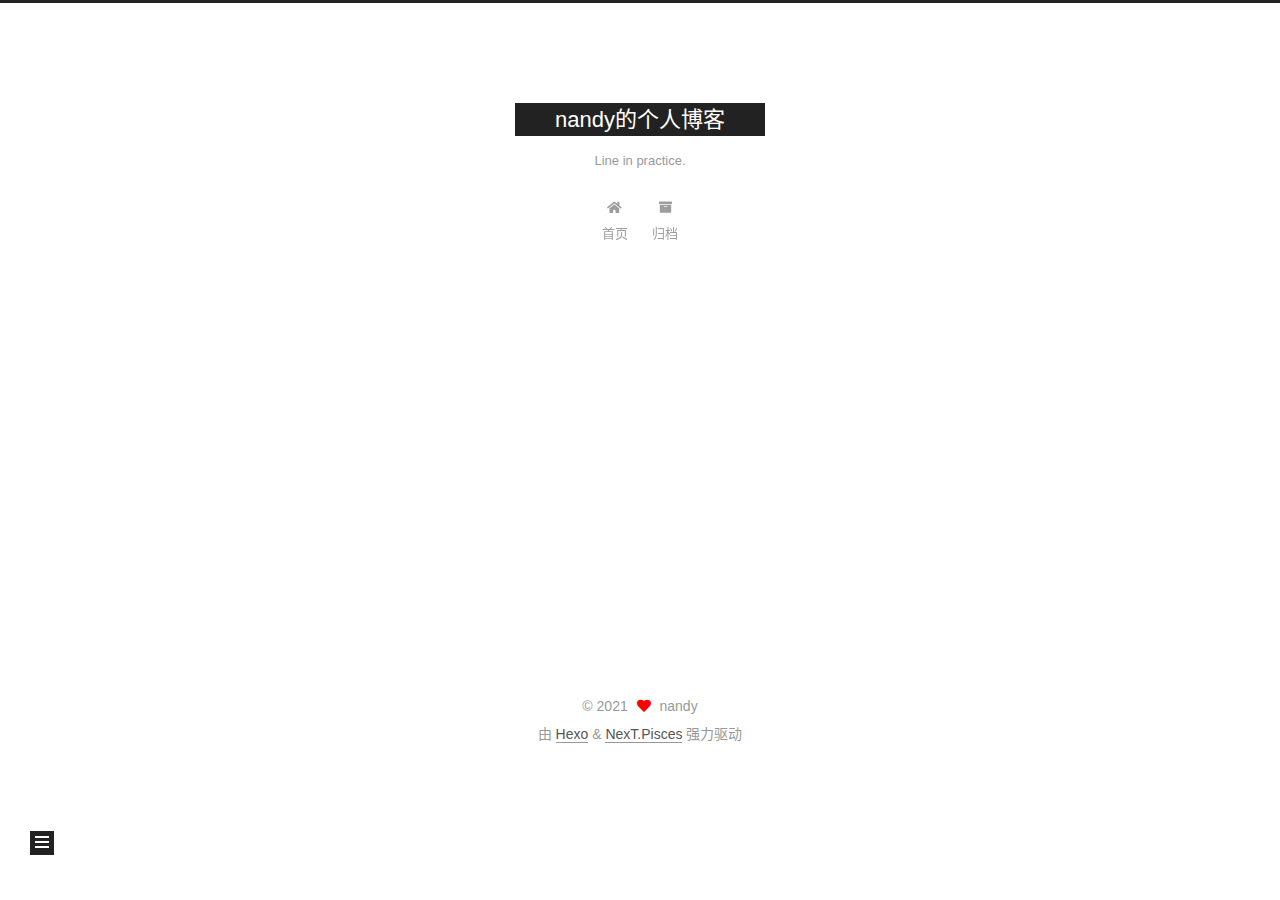
<file: tags/计算机基础/index.html>
<!DOCTYPE html>
<html lang="zh-CN">
<head>
  <meta charset="UTF-8">
<meta name="viewport" content="width=device-width, initial-scale=1, maximum-scale=2">
<meta name="theme-color" content="#222">
<meta name="generator" content="Hexo 5.4.0">
  <link rel="apple-touch-icon" sizes="180x180" href="/images/apple-touch-icon-next.png">
  <link rel="icon" type="image/png" sizes="32x32" href="/images/favicon-32x32-next.png">
  <link rel="icon" type="image/png" sizes="16x16" href="/images/favicon-16x16-next.png">
  <link rel="mask-icon" href="/images/logo.svg" color="#222">

<link rel="stylesheet" href="/css/main.css">


<link rel="stylesheet" href="/lib/font-awesome/css/all.min.css">

<script id="hexo-configurations">
    var NexT = window.NexT || {};
    var CONFIG = {"hostname":"example.com","root":"/","scheme":"Pisces","version":"7.8.0","exturl":false,"sidebar":{"position":"left","display":"post","padding":18,"offset":12,"onmobile":false},"copycode":{"enable":false,"show_result":false,"style":null},"back2top":{"enable":true,"sidebar":false,"scrollpercent":false},"bookmark":{"enable":false,"color":"#222","save":"auto"},"fancybox":false,"mediumzoom":false,"lazyload":false,"pangu":false,"comments":{"style":"tabs","active":null,"storage":true,"lazyload":false,"nav":null},"algolia":{"hits":{"per_page":10},"labels":{"input_placeholder":"Search for Posts","hits_empty":"We didn't find any results for the search: ${query}","hits_stats":"${hits} results found in ${time} ms"}},"localsearch":{"enable":false,"trigger":"auto","top_n_per_article":1,"unescape":false,"preload":false},"motion":{"enable":true,"async":false,"transition":{"post_block":"fadeIn","post_header":"slideDownIn","post_body":"slideDownIn","coll_header":"slideLeftIn","sidebar":"slideUpIn"}}};
  </script>

  <meta name="description" content="我思故我在">
<meta property="og:type" content="website">
<meta property="og:title" content="nandy的个人博客">
<meta property="og:url" content="http://example.com/tags/%E8%AE%A1%E7%AE%97%E6%9C%BA%E5%9F%BA%E7%A1%80/index.html">
<meta property="og:site_name" content="nandy的个人博客">
<meta property="og:description" content="我思故我在">
<meta property="og:locale" content="zh_CN">
<meta property="article:author" content="nandy">
<meta property="article:tag" content="C, Python, 云计算">
<meta name="twitter:card" content="summary">

<link rel="canonical" href="http://example.com/tags/%E8%AE%A1%E7%AE%97%E6%9C%BA%E5%9F%BA%E7%A1%80/">


<script id="page-configurations">
  // https://hexo.io/docs/variables.html
  CONFIG.page = {
    sidebar: "",
    isHome : false,
    isPost : false,
    lang   : 'zh-CN'
  };
</script>

  <title>标签: 计算机基础 | nandy的个人博客</title>
  






  <noscript>
  <style>
  .use-motion .brand,
  .use-motion .menu-item,
  .sidebar-inner,
  .use-motion .post-block,
  .use-motion .pagination,
  .use-motion .comments,
  .use-motion .post-header,
  .use-motion .post-body,
  .use-motion .collection-header { opacity: initial; }

  .use-motion .site-title,
  .use-motion .site-subtitle {
    opacity: initial;
    top: initial;
  }

  .use-motion .logo-line-before i { left: initial; }
  .use-motion .logo-line-after i { right: initial; }
  </style>
</noscript>

<link rel="alternate" href="/atom.xml" title="nandy的个人博客" type="application/atom+xml">
</head>

<body itemscope itemtype="http://schema.org/WebPage">
  <div class="container use-motion">
    <div class="headband"></div>

    <header class="header" itemscope itemtype="http://schema.org/WPHeader">
      <div class="header-inner"><div class="site-brand-container">
  <div class="site-nav-toggle">
    <div class="toggle" aria-label="切换导航栏">
      <span class="toggle-line toggle-line-first"></span>
      <span class="toggle-line toggle-line-middle"></span>
      <span class="toggle-line toggle-line-last"></span>
    </div>
  </div>

  <div class="site-meta">

    <a href="/" class="brand" rel="start">
      <span class="logo-line-before"><i></i></span>
      <h1 class="site-title">nandy的个人博客</h1>
      <span class="logo-line-after"><i></i></span>
    </a>
      <p class="site-subtitle" itemprop="description">Line in practice.</p>
  </div>

  <div class="site-nav-right">
    <div class="toggle popup-trigger">
    </div>
  </div>
</div>




<nav class="site-nav">
  <ul id="menu" class="main-menu menu">
        <li class="menu-item menu-item-home">

    <a href="/" rel="section"><i class="fa fa-home fa-fw"></i>首页</a>

  </li>
        <li class="menu-item menu-item-archives">

    <a href="/archives/" rel="section"><i class="fa fa-archive fa-fw"></i>归档</a>

  </li>
  </ul>
</nav>




</div>
    </header>

    
  <div class="back-to-top">
    <i class="fa fa-arrow-up"></i>
    <span>0%</span>
  </div>


    <main class="main">
      <div class="main-inner">
        <div class="content-wrap">
          

          <div class="content tag">
            

  
  
  
  <div class="post-block">
    <div class="posts-collapse">
      <div class="collection-title">
        <h2 class="collection-header">计算机基础
          <small>标签</small>
        </h2>
      </div>

      
    <div class="collection-year">
      <span class="collection-header">2021</span>
    </div>

  <article itemscope itemtype="http://schema.org/Article">
    <header class="post-header">

      <div class="post-meta">
        <time itemprop="dateCreated"
              datetime="2021-04-29T20:14:28+08:00"
              content="2021-04-29">
          04-29
        </time>
      </div>

      <div class="post-title">
          <a class="post-title-link" href="/2021/04/29/%E6%B7%B1%E5%85%A5%E7%90%86%E8%A7%A3%E8%AE%A1%E7%AE%97%E6%9C%BA%E7%B3%BB%E7%BB%9F/" itemprop="url">
            <span itemprop="name">深入理解计算机系统</span>
          </a>
      </div>

    </header>
  </article>

    </div>
  </div>
  
  
  

  



          </div>
          

<script>
  window.addEventListener('tabs:register', () => {
    let { activeClass } = CONFIG.comments;
    if (CONFIG.comments.storage) {
      activeClass = localStorage.getItem('comments_active') || activeClass;
    }
    if (activeClass) {
      let activeTab = document.querySelector(`a[href="#comment-${activeClass}"]`);
      if (activeTab) {
        activeTab.click();
      }
    }
  });
  if (CONFIG.comments.storage) {
    window.addEventListener('tabs:click', event => {
      if (!event.target.matches('.tabs-comment .tab-content .tab-pane')) return;
      let commentClass = event.target.classList[1];
      localStorage.setItem('comments_active', commentClass);
    });
  }
</script>

        </div>
          
  
  <div class="toggle sidebar-toggle">
    <span class="toggle-line toggle-line-first"></span>
    <span class="toggle-line toggle-line-middle"></span>
    <span class="toggle-line toggle-line-last"></span>
  </div>

  <aside class="sidebar">
    <div class="sidebar-inner">

      <ul class="sidebar-nav motion-element">
        <li class="sidebar-nav-toc">
          文章目录
        </li>
        <li class="sidebar-nav-overview">
          站点概览
        </li>
      </ul>

      <!--noindex-->
      <div class="post-toc-wrap sidebar-panel">
      </div>
      <!--/noindex-->

      <div class="site-overview-wrap sidebar-panel">
        <div class="site-author motion-element" itemprop="author" itemscope itemtype="http://schema.org/Person">
  <p class="site-author-name" itemprop="name">nandy</p>
  <div class="site-description" itemprop="description">我思故我在</div>
</div>
<div class="site-state-wrap motion-element">
  <nav class="site-state">
      <div class="site-state-item site-state-posts">
          <a href="/archives/">
        
          <span class="site-state-item-count">2</span>
          <span class="site-state-item-name">日志</span>
        </a>
      </div>
      <div class="site-state-item site-state-categories">
        <span class="site-state-item-count">2</span>
        <span class="site-state-item-name">分类</span>
      </div>
      <div class="site-state-item site-state-tags">
        <span class="site-state-item-count">2</span>
        <span class="site-state-item-name">标签</span>
      </div>
  </nav>
</div>



      </div>

    </div>
  </aside>
  <div id="sidebar-dimmer"></div>


      </div>
    </main>

    <footer class="footer">
      <div class="footer-inner">
        

        

<div class="copyright">
  
  &copy; 
  <span itemprop="copyrightYear">2021</span>
  <span class="with-love">
    <i class="fa fa-heart"></i>
  </span>
  <span class="author" itemprop="copyrightHolder">nandy</span>
</div>
  <div class="powered-by">由 <a href="https://hexo.io/" class="theme-link" rel="noopener" target="_blank">Hexo</a> & <a href="https://pisces.theme-next.org/" class="theme-link" rel="noopener" target="_blank">NexT.Pisces</a> 强力驱动
  </div>

        








      </div>
    </footer>
  </div>

  
  <script src="/lib/anime.min.js"></script>
  <script src="/lib/velocity/velocity.min.js"></script>
  <script src="/lib/velocity/velocity.ui.min.js"></script>

<script src="/js/utils.js"></script>

<script src="/js/motion.js"></script>


<script src="/js/schemes/pisces.js"></script>


<script src="/js/next-boot.js"></script>




  















  

  

</body>
</html>
</file>
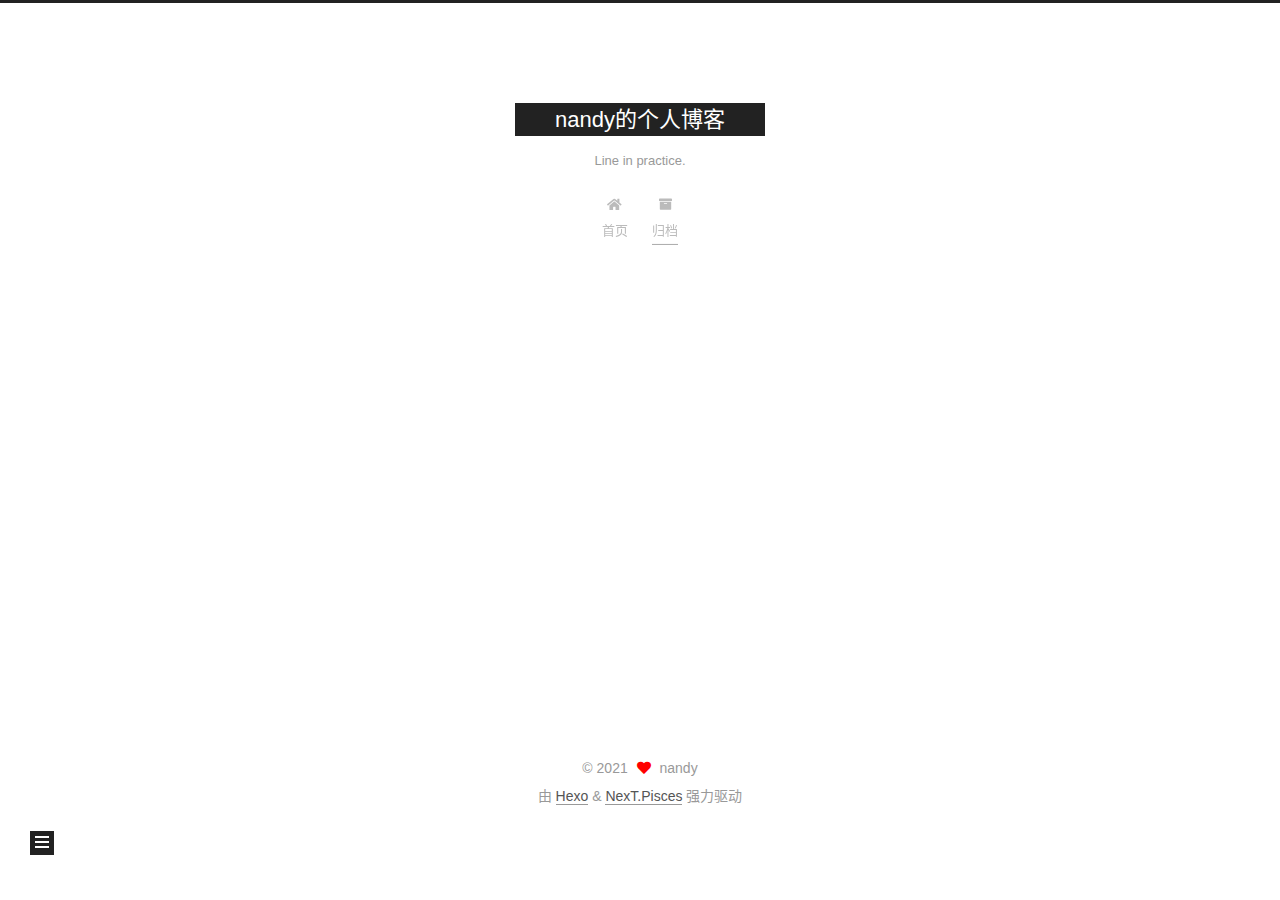
<file: archives/2021/04/index.html>
<!DOCTYPE html>
<html lang="zh-CN">
<head>
  <meta charset="UTF-8">
<meta name="viewport" content="width=device-width, initial-scale=1, maximum-scale=2">
<meta name="theme-color" content="#222">
<meta name="generator" content="Hexo 5.4.0">
  <link rel="apple-touch-icon" sizes="180x180" href="/images/apple-touch-icon-next.png">
  <link rel="icon" type="image/png" sizes="32x32" href="/images/favicon-32x32-next.png">
  <link rel="icon" type="image/png" sizes="16x16" href="/images/favicon-16x16-next.png">
  <link rel="mask-icon" href="/images/logo.svg" color="#222">

<link rel="stylesheet" href="/css/main.css">


<link rel="stylesheet" href="/lib/font-awesome/css/all.min.css">

<script id="hexo-configurations">
    var NexT = window.NexT || {};
    var CONFIG = {"hostname":"example.com","root":"/","scheme":"Pisces","version":"7.8.0","exturl":false,"sidebar":{"position":"left","display":"post","padding":18,"offset":12,"onmobile":false},"copycode":{"enable":false,"show_result":false,"style":null},"back2top":{"enable":true,"sidebar":false,"scrollpercent":false},"bookmark":{"enable":false,"color":"#222","save":"auto"},"fancybox":false,"mediumzoom":false,"lazyload":false,"pangu":false,"comments":{"style":"tabs","active":null,"storage":true,"lazyload":false,"nav":null},"algolia":{"hits":{"per_page":10},"labels":{"input_placeholder":"Search for Posts","hits_empty":"We didn't find any results for the search: ${query}","hits_stats":"${hits} results found in ${time} ms"}},"localsearch":{"enable":false,"trigger":"auto","top_n_per_article":1,"unescape":false,"preload":false},"motion":{"enable":true,"async":false,"transition":{"post_block":"fadeIn","post_header":"slideDownIn","post_body":"slideDownIn","coll_header":"slideLeftIn","sidebar":"slideUpIn"}}};
  </script>

  <meta name="description" content="我思故我在">
<meta property="og:type" content="website">
<meta property="og:title" content="nandy的个人博客">
<meta property="og:url" content="http://example.com/archives/2021/04/index.html">
<meta property="og:site_name" content="nandy的个人博客">
<meta property="og:description" content="我思故我在">
<meta property="og:locale" content="zh_CN">
<meta property="article:author" content="nandy">
<meta property="article:tag" content="C, Python, 云计算">
<meta name="twitter:card" content="summary">

<link rel="canonical" href="http://example.com/archives/2021/04/">


<script id="page-configurations">
  // https://hexo.io/docs/variables.html
  CONFIG.page = {
    sidebar: "",
    isHome : false,
    isPost : false,
    lang   : 'zh-CN'
  };
</script>

  <title>归档 | nandy的个人博客</title>
  






  <noscript>
  <style>
  .use-motion .brand,
  .use-motion .menu-item,
  .sidebar-inner,
  .use-motion .post-block,
  .use-motion .pagination,
  .use-motion .comments,
  .use-motion .post-header,
  .use-motion .post-body,
  .use-motion .collection-header { opacity: initial; }

  .use-motion .site-title,
  .use-motion .site-subtitle {
    opacity: initial;
    top: initial;
  }

  .use-motion .logo-line-before i { left: initial; }
  .use-motion .logo-line-after i { right: initial; }
  </style>
</noscript>

<link rel="alternate" href="/atom.xml" title="nandy的个人博客" type="application/atom+xml">
</head>

<body itemscope itemtype="http://schema.org/WebPage">
  <div class="container use-motion">
    <div class="headband"></div>

    <header class="header" itemscope itemtype="http://schema.org/WPHeader">
      <div class="header-inner"><div class="site-brand-container">
  <div class="site-nav-toggle">
    <div class="toggle" aria-label="切换导航栏">
      <span class="toggle-line toggle-line-first"></span>
      <span class="toggle-line toggle-line-middle"></span>
      <span class="toggle-line toggle-line-last"></span>
    </div>
  </div>

  <div class="site-meta">

    <a href="/" class="brand" rel="start">
      <span class="logo-line-before"><i></i></span>
      <h1 class="site-title">nandy的个人博客</h1>
      <span class="logo-line-after"><i></i></span>
    </a>
      <p class="site-subtitle" itemprop="description">Line in practice.</p>
  </div>

  <div class="site-nav-right">
    <div class="toggle popup-trigger">
    </div>
  </div>
</div>




<nav class="site-nav">
  <ul id="menu" class="main-menu menu">
        <li class="menu-item menu-item-home">

    <a href="/" rel="section"><i class="fa fa-home fa-fw"></i>首页</a>

  </li>
        <li class="menu-item menu-item-archives">

    <a href="/archives/" rel="section"><i class="fa fa-archive fa-fw"></i>归档</a>

  </li>
  </ul>
</nav>




</div>
    </header>

    
  <div class="back-to-top">
    <i class="fa fa-arrow-up"></i>
    <span>0%</span>
  </div>


    <main class="main">
      <div class="main-inner">
        <div class="content-wrap">
          

          <div class="content archive">
            

  
  
  
  <div class="post-block">
    <div class="posts-collapse">
      <div class="collection-title">
        <span class="collection-header">嗯..! 目前共计 2 篇日志。 继续努力。</span>
      </div>

      
    <div class="collection-year">
      <span class="collection-header">2021</span>
    </div>

  <article itemscope itemtype="http://schema.org/Article">
    <header class="post-header">

      <div class="post-meta">
        <time itemprop="dateCreated"
              datetime="2021-04-29T20:14:28+08:00"
              content="2021-04-29">
          04-29
        </time>
      </div>

      <div class="post-title">
          <a class="post-title-link" href="/2021/04/29/%E6%B7%B1%E5%85%A5%E7%90%86%E8%A7%A3%E8%AE%A1%E7%AE%97%E6%9C%BA%E7%B3%BB%E7%BB%9F/" itemprop="url">
            <span itemprop="name">深入理解计算机系统</span>
          </a>
      </div>

    </header>
  </article>

  <article itemscope itemtype="http://schema.org/Article">
    <header class="post-header">

      <div class="post-meta">
        <time itemprop="dateCreated"
              datetime="2021-04-23T14:34:58+08:00"
              content="2021-04-23">
          04-23
        </time>
      </div>

      <div class="post-title">
          <a class="post-title-link" href="/2021/04/23/hello-world/" itemprop="url">
            <span itemprop="name">Hexo初步指南</span>
          </a>
      </div>

    </header>
  </article>


    </div>
  </div>
  
  
  

  



          </div>
          

<script>
  window.addEventListener('tabs:register', () => {
    let { activeClass } = CONFIG.comments;
    if (CONFIG.comments.storage) {
      activeClass = localStorage.getItem('comments_active') || activeClass;
    }
    if (activeClass) {
      let activeTab = document.querySelector(`a[href="#comment-${activeClass}"]`);
      if (activeTab) {
        activeTab.click();
      }
    }
  });
  if (CONFIG.comments.storage) {
    window.addEventListener('tabs:click', event => {
      if (!event.target.matches('.tabs-comment .tab-content .tab-pane')) return;
      let commentClass = event.target.classList[1];
      localStorage.setItem('comments_active', commentClass);
    });
  }
</script>

        </div>
          
  
  <div class="toggle sidebar-toggle">
    <span class="toggle-line toggle-line-first"></span>
    <span class="toggle-line toggle-line-middle"></span>
    <span class="toggle-line toggle-line-last"></span>
  </div>

  <aside class="sidebar">
    <div class="sidebar-inner">

      <ul class="sidebar-nav motion-element">
        <li class="sidebar-nav-toc">
          文章目录
        </li>
        <li class="sidebar-nav-overview">
          站点概览
        </li>
      </ul>

      <!--noindex-->
      <div class="post-toc-wrap sidebar-panel">
      </div>
      <!--/noindex-->

      <div class="site-overview-wrap sidebar-panel">
        <div class="site-author motion-element" itemprop="author" itemscope itemtype="http://schema.org/Person">
  <p class="site-author-name" itemprop="name">nandy</p>
  <div class="site-description" itemprop="description">我思故我在</div>
</div>
<div class="site-state-wrap motion-element">
  <nav class="site-state">
      <div class="site-state-item site-state-posts">
          <a href="/archives/">
        
          <span class="site-state-item-count">2</span>
          <span class="site-state-item-name">日志</span>
        </a>
      </div>
      <div class="site-state-item site-state-categories">
        <span class="site-state-item-count">2</span>
        <span class="site-state-item-name">分类</span>
      </div>
      <div class="site-state-item site-state-tags">
        <span class="site-state-item-count">2</span>
        <span class="site-state-item-name">标签</span>
      </div>
  </nav>
</div>



      </div>

    </div>
  </aside>
  <div id="sidebar-dimmer"></div>


      </div>
    </main>

    <footer class="footer">
      <div class="footer-inner">
        

        

<div class="copyright">
  
  &copy; 
  <span itemprop="copyrightYear">2021</span>
  <span class="with-love">
    <i class="fa fa-heart"></i>
  </span>
  <span class="author" itemprop="copyrightHolder">nandy</span>
</div>
  <div class="powered-by">由 <a href="https://hexo.io/" class="theme-link" rel="noopener" target="_blank">Hexo</a> & <a href="https://pisces.theme-next.org/" class="theme-link" rel="noopener" target="_blank">NexT.Pisces</a> 强力驱动
  </div>

        








      </div>
    </footer>
  </div>

  
  <script src="/lib/anime.min.js"></script>
  <script src="/lib/velocity/velocity.min.js"></script>
  <script src="/lib/velocity/velocity.ui.min.js"></script>

<script src="/js/utils.js"></script>

<script src="/js/motion.js"></script>


<script src="/js/schemes/pisces.js"></script>


<script src="/js/next-boot.js"></script>




  















  

  

</body>
</html>
</file>
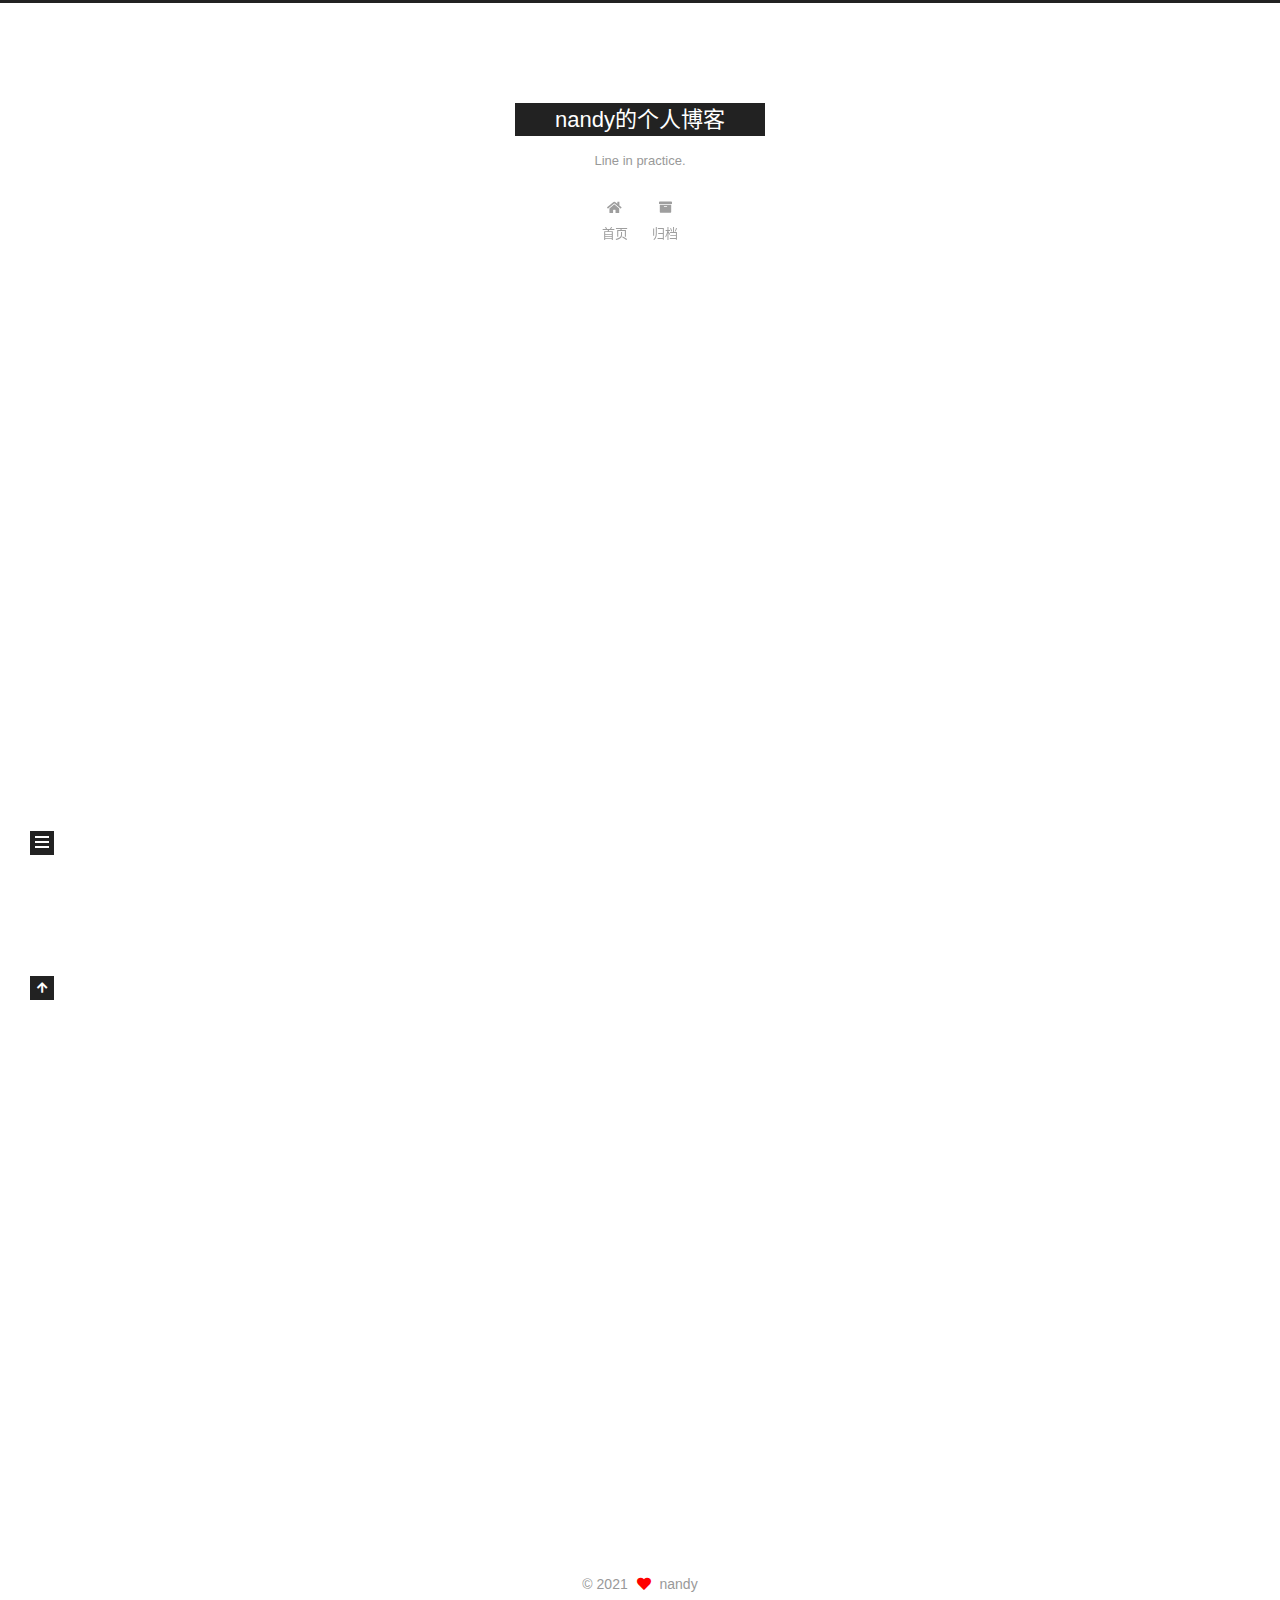
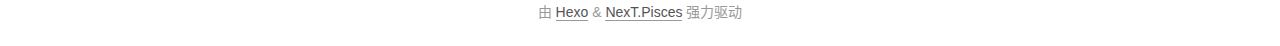
<file: 2021/04/23/hello-world/index.html>
<!DOCTYPE html>
<html lang="zh-CN">
<head>
  <meta charset="UTF-8">
<meta name="viewport" content="width=device-width, initial-scale=1, maximum-scale=2">
<meta name="theme-color" content="#222">
<meta name="generator" content="Hexo 5.4.0">
  <link rel="apple-touch-icon" sizes="180x180" href="/images/apple-touch-icon-next.png">
  <link rel="icon" type="image/png" sizes="32x32" href="/images/favicon-32x32-next.png">
  <link rel="icon" type="image/png" sizes="16x16" href="/images/favicon-16x16-next.png">
  <link rel="mask-icon" href="/images/logo.svg" color="#222">

<link rel="stylesheet" href="/css/main.css">


<link rel="stylesheet" href="/lib/font-awesome/css/all.min.css">

<script id="hexo-configurations">
    var NexT = window.NexT || {};
    var CONFIG = {"hostname":"example.com","root":"/","scheme":"Pisces","version":"7.8.0","exturl":false,"sidebar":{"position":"left","display":"post","padding":18,"offset":12,"onmobile":false},"copycode":{"enable":false,"show_result":false,"style":null},"back2top":{"enable":true,"sidebar":false,"scrollpercent":false},"bookmark":{"enable":false,"color":"#222","save":"auto"},"fancybox":false,"mediumzoom":false,"lazyload":false,"pangu":false,"comments":{"style":"tabs","active":null,"storage":true,"lazyload":false,"nav":null},"algolia":{"hits":{"per_page":10},"labels":{"input_placeholder":"Search for Posts","hits_empty":"We didn't find any results for the search: ${query}","hits_stats":"${hits} results found in ${time} ms"}},"localsearch":{"enable":false,"trigger":"auto","top_n_per_article":1,"unescape":false,"preload":false},"motion":{"enable":true,"async":false,"transition":{"post_block":"fadeIn","post_header":"slideDownIn","post_body":"slideDownIn","coll_header":"slideLeftIn","sidebar":"slideUpIn"}}};
  </script>

  <meta name="description" content="Welcome to Hexo! This is your very first post. Check documentation for more info. If you get any problems when using Hexo, you can find the answer in troubleshooting or you can ask me on GitHub. Quick">
<meta property="og:type" content="article">
<meta property="og:title" content="Hexo初步指南">
<meta property="og:url" content="http://example.com/2021/04/23/hello-world/index.html">
<meta property="og:site_name" content="nandy的个人博客">
<meta property="og:description" content="Welcome to Hexo! This is your very first post. Check documentation for more info. If you get any problems when using Hexo, you can find the answer in troubleshooting or you can ask me on GitHub. Quick">
<meta property="og:locale" content="zh_CN">
<meta property="article:published_time" content="2021-04-23T06:34:58.590Z">
<meta property="article:modified_time" content="2021-04-29T12:13:26.121Z">
<meta property="article:author" content="nandy">
<meta property="article:tag" content="scheme">
<meta name="twitter:card" content="summary">

<link rel="canonical" href="http://example.com/2021/04/23/hello-world/">


<script id="page-configurations">
  // https://hexo.io/docs/variables.html
  CONFIG.page = {
    sidebar: "",
    isHome : false,
    isPost : true,
    lang   : 'zh-CN'
  };
</script>

  <title>Hexo初步指南 | nandy的个人博客</title>
  






  <noscript>
  <style>
  .use-motion .brand,
  .use-motion .menu-item,
  .sidebar-inner,
  .use-motion .post-block,
  .use-motion .pagination,
  .use-motion .comments,
  .use-motion .post-header,
  .use-motion .post-body,
  .use-motion .collection-header { opacity: initial; }

  .use-motion .site-title,
  .use-motion .site-subtitle {
    opacity: initial;
    top: initial;
  }

  .use-motion .logo-line-before i { left: initial; }
  .use-motion .logo-line-after i { right: initial; }
  </style>
</noscript>

<link rel="alternate" href="/atom.xml" title="nandy的个人博客" type="application/atom+xml">
</head>

<body itemscope itemtype="http://schema.org/WebPage">
  <div class="container use-motion">
    <div class="headband"></div>

    <header class="header" itemscope itemtype="http://schema.org/WPHeader">
      <div class="header-inner"><div class="site-brand-container">
  <div class="site-nav-toggle">
    <div class="toggle" aria-label="切换导航栏">
      <span class="toggle-line toggle-line-first"></span>
      <span class="toggle-line toggle-line-middle"></span>
      <span class="toggle-line toggle-line-last"></span>
    </div>
  </div>

  <div class="site-meta">

    <a href="/" class="brand" rel="start">
      <span class="logo-line-before"><i></i></span>
      <h1 class="site-title">nandy的个人博客</h1>
      <span class="logo-line-after"><i></i></span>
    </a>
      <p class="site-subtitle" itemprop="description">Line in practice.</p>
  </div>

  <div class="site-nav-right">
    <div class="toggle popup-trigger">
    </div>
  </div>
</div>




<nav class="site-nav">
  <ul id="menu" class="main-menu menu">
        <li class="menu-item menu-item-home">

    <a href="/" rel="section"><i class="fa fa-home fa-fw"></i>首页</a>

  </li>
        <li class="menu-item menu-item-archives">

    <a href="/archives/" rel="section"><i class="fa fa-archive fa-fw"></i>归档</a>

  </li>
  </ul>
</nav>




</div>
    </header>

    
  <div class="back-to-top">
    <i class="fa fa-arrow-up"></i>
    <span>0%</span>
  </div>


    <main class="main">
      <div class="main-inner">
        <div class="content-wrap">
          

          <div class="content post posts-expand">
            

    
  
  
  <article itemscope itemtype="http://schema.org/Article" class="post-block" lang="zh-CN">
    <link itemprop="mainEntityOfPage" href="http://example.com/2021/04/23/hello-world/">

    <span hidden itemprop="author" itemscope itemtype="http://schema.org/Person">
      <meta itemprop="image" content="/images/avatar.gif">
      <meta itemprop="name" content="nandy">
      <meta itemprop="description" content="我思故我在">
    </span>

    <span hidden itemprop="publisher" itemscope itemtype="http://schema.org/Organization">
      <meta itemprop="name" content="nandy的个人博客">
    </span>
      <header class="post-header">
        <h1 class="post-title" itemprop="name headline">
          Hexo初步指南
        </h1>

        <div class="post-meta">
            <span class="post-meta-item">
              <span class="post-meta-item-icon">
                <i class="far fa-calendar"></i>
              </span>
              <span class="post-meta-item-text">发表于</span>

              <time title="创建时间：2021-04-23 14:34:58" itemprop="dateCreated datePublished" datetime="2021-04-23T14:34:58+08:00">2021-04-23</time>
            </span>
              <span class="post-meta-item">
                <span class="post-meta-item-icon">
                  <i class="far fa-calendar-check"></i>
                </span>
                <span class="post-meta-item-text">更新于</span>
                <time title="修改时间：2021-04-29 20:13:26" itemprop="dateModified" datetime="2021-04-29T20:13:26+08:00">2021-04-29</time>
              </span>
            <span class="post-meta-item">
              <span class="post-meta-item-icon">
                <i class="far fa-folder"></i>
              </span>
              <span class="post-meta-item-text">分类于</span>
                <span itemprop="about" itemscope itemtype="http://schema.org/Thing">
                  <a href="/categories/Diary/" itemprop="url" rel="index"><span itemprop="name">Diary</span></a>
                </span>
            </span>

          

        </div>
      </header>

    
    
    
    <div class="post-body" itemprop="articleBody">

      
        <p>Welcome to <a target="_blank" rel="noopener" href="https://hexo.io/">Hexo</a>! This is your very first post. Check <a target="_blank" rel="noopener" href="https://hexo.io/docs/">documentation</a> for more info. If you get any problems when using Hexo, you can find the answer in <a target="_blank" rel="noopener" href="https://hexo.io/docs/troubleshooting.html">troubleshooting</a> or you can ask me on <a target="_blank" rel="noopener" href="https://github.com/hexojs/hexo/issues">GitHub</a>.</p>
<h2 id="Quick-Start"><a href="#Quick-Start" class="headerlink" title="Quick Start"></a>Quick Start</h2><h3 id="Create-a-new-post"><a href="#Create-a-new-post" class="headerlink" title="Create a new post"></a>Create a new post</h3><figure class="highlight bash"><table><tr><td class="gutter"><pre><span class="line">1</span><br></pre></td><td class="code"><pre><span class="line">$ hexo new <span class="string">&quot;My New Post&quot;</span></span><br></pre></td></tr></table></figure>

<p>More info: <a target="_blank" rel="noopener" href="https://hexo.io/docs/writing.html">Writing</a></p>
<span id="more"></span>

<h3 id="Run-server"><a href="#Run-server" class="headerlink" title="Run server"></a>Run server</h3><figure class="highlight bash"><table><tr><td class="gutter"><pre><span class="line">1</span><br></pre></td><td class="code"><pre><span class="line">$ hexo server</span><br></pre></td></tr></table></figure>

<p>More info: <a target="_blank" rel="noopener" href="https://hexo.io/docs/server.html">Server</a></p>
<h3 id="Generate-static-files"><a href="#Generate-static-files" class="headerlink" title="Generate static files"></a>Generate static files</h3><figure class="highlight bash"><table><tr><td class="gutter"><pre><span class="line">1</span><br></pre></td><td class="code"><pre><span class="line">$ hexo generate</span><br></pre></td></tr></table></figure>

<p>More info: <a target="_blank" rel="noopener" href="https://hexo.io/docs/generating.html">Generating</a></p>
<h3 id="Deploy-to-remote-sites"><a href="#Deploy-to-remote-sites" class="headerlink" title="Deploy to remote sites"></a>Deploy to remote sites</h3><figure class="highlight bash"><table><tr><td class="gutter"><pre><span class="line">1</span><br></pre></td><td class="code"><pre><span class="line">$ hexo deploy</span><br></pre></td></tr></table></figure>

<p>More info: <a target="_blank" rel="noopener" href="https://hexo.io/docs/one-command-deployment.html">Deployment</a></p>

    </div>

    
    
    

      <footer class="post-footer">
          <div class="post-tags">
              <a href="/tags/scheme/" rel="tag"># scheme</a>
          </div>

        


        
    <div class="post-nav">
      <div class="post-nav-item"></div>
      <div class="post-nav-item">
    <a href="/2021/04/29/%E6%B7%B1%E5%85%A5%E7%90%86%E8%A7%A3%E8%AE%A1%E7%AE%97%E6%9C%BA%E7%B3%BB%E7%BB%9F/" rel="next" title="深入理解计算机系统">
      深入理解计算机系统 <i class="fa fa-chevron-right"></i>
    </a></div>
    </div>
      </footer>
    
  </article>
  
  
  



          </div>
          

<script>
  window.addEventListener('tabs:register', () => {
    let { activeClass } = CONFIG.comments;
    if (CONFIG.comments.storage) {
      activeClass = localStorage.getItem('comments_active') || activeClass;
    }
    if (activeClass) {
      let activeTab = document.querySelector(`a[href="#comment-${activeClass}"]`);
      if (activeTab) {
        activeTab.click();
      }
    }
  });
  if (CONFIG.comments.storage) {
    window.addEventListener('tabs:click', event => {
      if (!event.target.matches('.tabs-comment .tab-content .tab-pane')) return;
      let commentClass = event.target.classList[1];
      localStorage.setItem('comments_active', commentClass);
    });
  }
</script>

        </div>
          
  
  <div class="toggle sidebar-toggle">
    <span class="toggle-line toggle-line-first"></span>
    <span class="toggle-line toggle-line-middle"></span>
    <span class="toggle-line toggle-line-last"></span>
  </div>

  <aside class="sidebar">
    <div class="sidebar-inner">

      <ul class="sidebar-nav motion-element">
        <li class="sidebar-nav-toc">
          文章目录
        </li>
        <li class="sidebar-nav-overview">
          站点概览
        </li>
      </ul>

      <!--noindex-->
      <div class="post-toc-wrap sidebar-panel">
          <div class="post-toc motion-element"><ol class="nav"><li class="nav-item nav-level-2"><a class="nav-link" href="#Quick-Start"><span class="nav-number">1.</span> <span class="nav-text">Quick Start</span></a><ol class="nav-child"><li class="nav-item nav-level-3"><a class="nav-link" href="#Create-a-new-post"><span class="nav-number">1.1.</span> <span class="nav-text">Create a new post</span></a></li><li class="nav-item nav-level-3"><a class="nav-link" href="#Run-server"><span class="nav-number">1.2.</span> <span class="nav-text">Run server</span></a></li><li class="nav-item nav-level-3"><a class="nav-link" href="#Generate-static-files"><span class="nav-number">1.3.</span> <span class="nav-text">Generate static files</span></a></li><li class="nav-item nav-level-3"><a class="nav-link" href="#Deploy-to-remote-sites"><span class="nav-number">1.4.</span> <span class="nav-text">Deploy to remote sites</span></a></li></ol></li></ol></div>
      </div>
      <!--/noindex-->

      <div class="site-overview-wrap sidebar-panel">
        <div class="site-author motion-element" itemprop="author" itemscope itemtype="http://schema.org/Person">
  <p class="site-author-name" itemprop="name">nandy</p>
  <div class="site-description" itemprop="description">我思故我在</div>
</div>
<div class="site-state-wrap motion-element">
  <nav class="site-state">
      <div class="site-state-item site-state-posts">
          <a href="/archives/">
        
          <span class="site-state-item-count">2</span>
          <span class="site-state-item-name">日志</span>
        </a>
      </div>
      <div class="site-state-item site-state-categories">
        <span class="site-state-item-count">2</span>
        <span class="site-state-item-name">分类</span>
      </div>
      <div class="site-state-item site-state-tags">
        <span class="site-state-item-count">2</span>
        <span class="site-state-item-name">标签</span>
      </div>
  </nav>
</div>



      </div>

    </div>
  </aside>
  <div id="sidebar-dimmer"></div>


      </div>
    </main>

    <footer class="footer">
      <div class="footer-inner">
        

        

<div class="copyright">
  
  &copy; 
  <span itemprop="copyrightYear">2021</span>
  <span class="with-love">
    <i class="fa fa-heart"></i>
  </span>
  <span class="author" itemprop="copyrightHolder">nandy</span>
</div>
  <div class="powered-by">由 <a href="https://hexo.io/" class="theme-link" rel="noopener" target="_blank">Hexo</a> & <a href="https://pisces.theme-next.org/" class="theme-link" rel="noopener" target="_blank">NexT.Pisces</a> 强力驱动
  </div>

        








      </div>
    </footer>
  </div>

  
  <script src="/lib/anime.min.js"></script>
  <script src="/lib/velocity/velocity.min.js"></script>
  <script src="/lib/velocity/velocity.ui.min.js"></script>

<script src="/js/utils.js"></script>

<script src="/js/motion.js"></script>


<script src="/js/schemes/pisces.js"></script>


<script src="/js/next-boot.js"></script>




  















  

  

</body>
</html>
</file>
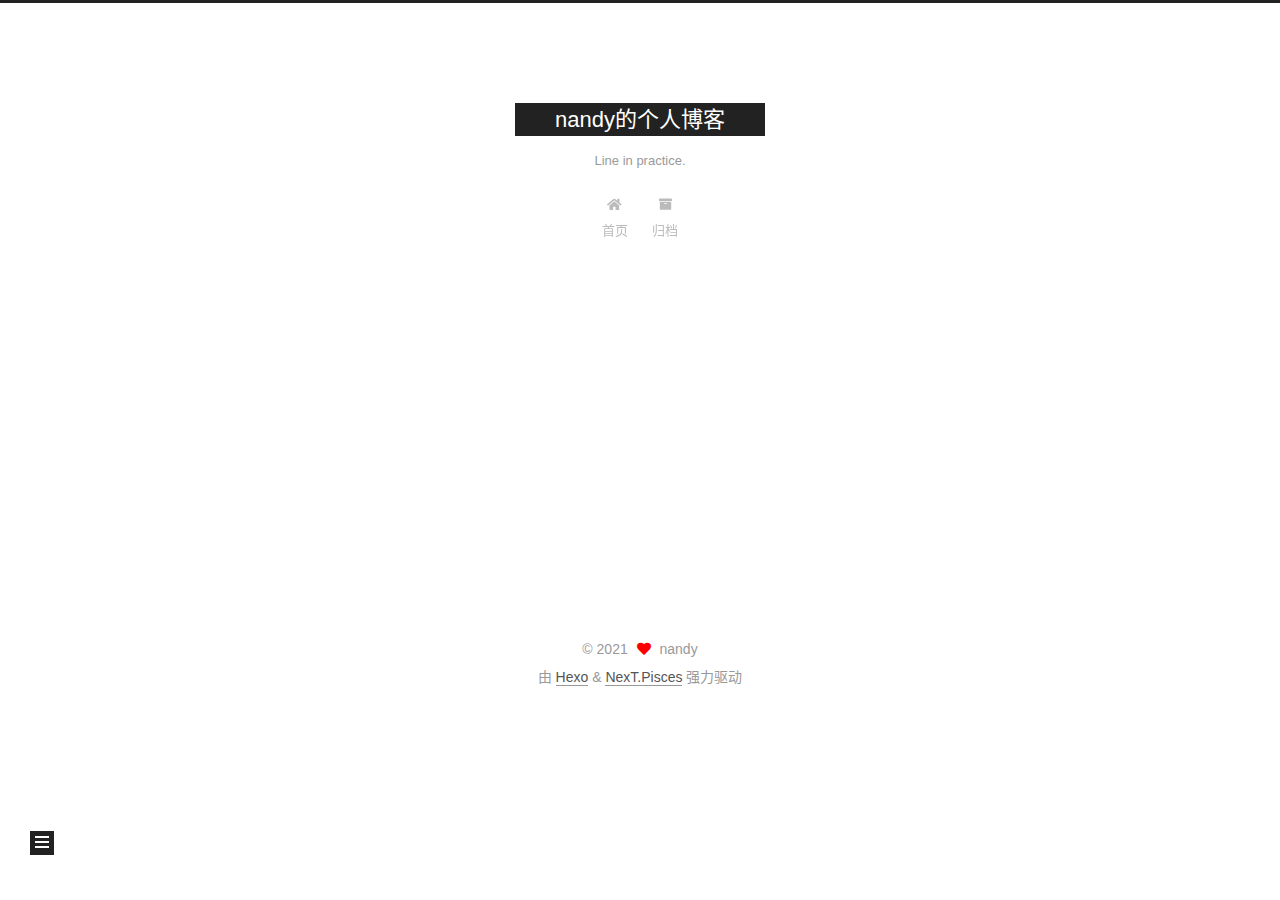
<file: 2021/04/29/深入理解计算机系统/index.html>
<!DOCTYPE html>
<html lang="zh-CN">
<head>
  <meta charset="UTF-8">
<meta name="viewport" content="width=device-width, initial-scale=1, maximum-scale=2">
<meta name="theme-color" content="#222">
<meta name="generator" content="Hexo 5.4.0">
  <link rel="apple-touch-icon" sizes="180x180" href="/images/apple-touch-icon-next.png">
  <link rel="icon" type="image/png" sizes="32x32" href="/images/favicon-32x32-next.png">
  <link rel="icon" type="image/png" sizes="16x16" href="/images/favicon-16x16-next.png">
  <link rel="mask-icon" href="/images/logo.svg" color="#222">

<link rel="stylesheet" href="/css/main.css">


<link rel="stylesheet" href="/lib/font-awesome/css/all.min.css">

<script id="hexo-configurations">
    var NexT = window.NexT || {};
    var CONFIG = {"hostname":"example.com","root":"/","scheme":"Pisces","version":"7.8.0","exturl":false,"sidebar":{"position":"left","display":"post","padding":18,"offset":12,"onmobile":false},"copycode":{"enable":false,"show_result":false,"style":null},"back2top":{"enable":true,"sidebar":false,"scrollpercent":false},"bookmark":{"enable":false,"color":"#222","save":"auto"},"fancybox":false,"mediumzoom":false,"lazyload":false,"pangu":false,"comments":{"style":"tabs","active":null,"storage":true,"lazyload":false,"nav":null},"algolia":{"hits":{"per_page":10},"labels":{"input_placeholder":"Search for Posts","hits_empty":"We didn't find any results for the search: ${query}","hits_stats":"${hits} results found in ${time} ms"}},"localsearch":{"enable":false,"trigger":"auto","top_n_per_article":1,"unescape":false,"preload":false},"motion":{"enable":true,"async":false,"transition":{"post_block":"fadeIn","post_header":"slideDownIn","post_body":"slideDownIn","coll_header":"slideLeftIn","sidebar":"slideUpIn"}}};
  </script>

  <meta name="description" content="我思故我在">
<meta property="og:type" content="article">
<meta property="og:title" content="深入理解计算机系统">
<meta property="og:url" content="http://example.com/2021/04/29/%E6%B7%B1%E5%85%A5%E7%90%86%E8%A7%A3%E8%AE%A1%E7%AE%97%E6%9C%BA%E7%B3%BB%E7%BB%9F/index.html">
<meta property="og:site_name" content="nandy的个人博客">
<meta property="og:description" content="我思故我在">
<meta property="og:locale" content="zh_CN">
<meta property="article:published_time" content="2021-04-29T12:14:28.000Z">
<meta property="article:modified_time" content="2021-04-29T12:15:46.610Z">
<meta property="article:author" content="nandy">
<meta property="article:tag" content="计算机基础">
<meta name="twitter:card" content="summary">

<link rel="canonical" href="http://example.com/2021/04/29/%E6%B7%B1%E5%85%A5%E7%90%86%E8%A7%A3%E8%AE%A1%E7%AE%97%E6%9C%BA%E7%B3%BB%E7%BB%9F/">


<script id="page-configurations">
  // https://hexo.io/docs/variables.html
  CONFIG.page = {
    sidebar: "",
    isHome : false,
    isPost : true,
    lang   : 'zh-CN'
  };
</script>

  <title>深入理解计算机系统 | nandy的个人博客</title>
  






  <noscript>
  <style>
  .use-motion .brand,
  .use-motion .menu-item,
  .sidebar-inner,
  .use-motion .post-block,
  .use-motion .pagination,
  .use-motion .comments,
  .use-motion .post-header,
  .use-motion .post-body,
  .use-motion .collection-header { opacity: initial; }

  .use-motion .site-title,
  .use-motion .site-subtitle {
    opacity: initial;
    top: initial;
  }

  .use-motion .logo-line-before i { left: initial; }
  .use-motion .logo-line-after i { right: initial; }
  </style>
</noscript>

<link rel="alternate" href="/atom.xml" title="nandy的个人博客" type="application/atom+xml">
</head>

<body itemscope itemtype="http://schema.org/WebPage">
  <div class="container use-motion">
    <div class="headband"></div>

    <header class="header" itemscope itemtype="http://schema.org/WPHeader">
      <div class="header-inner"><div class="site-brand-container">
  <div class="site-nav-toggle">
    <div class="toggle" aria-label="切换导航栏">
      <span class="toggle-line toggle-line-first"></span>
      <span class="toggle-line toggle-line-middle"></span>
      <span class="toggle-line toggle-line-last"></span>
    </div>
  </div>

  <div class="site-meta">

    <a href="/" class="brand" rel="start">
      <span class="logo-line-before"><i></i></span>
      <h1 class="site-title">nandy的个人博客</h1>
      <span class="logo-line-after"><i></i></span>
    </a>
      <p class="site-subtitle" itemprop="description">Line in practice.</p>
  </div>

  <div class="site-nav-right">
    <div class="toggle popup-trigger">
    </div>
  </div>
</div>




<nav class="site-nav">
  <ul id="menu" class="main-menu menu">
        <li class="menu-item menu-item-home">

    <a href="/" rel="section"><i class="fa fa-home fa-fw"></i>首页</a>

  </li>
        <li class="menu-item menu-item-archives">

    <a href="/archives/" rel="section"><i class="fa fa-archive fa-fw"></i>归档</a>

  </li>
  </ul>
</nav>




</div>
    </header>

    
  <div class="back-to-top">
    <i class="fa fa-arrow-up"></i>
    <span>0%</span>
  </div>


    <main class="main">
      <div class="main-inner">
        <div class="content-wrap">
          

          <div class="content post posts-expand">
            

    
  
  
  <article itemscope itemtype="http://schema.org/Article" class="post-block" lang="zh-CN">
    <link itemprop="mainEntityOfPage" href="http://example.com/2021/04/29/%E6%B7%B1%E5%85%A5%E7%90%86%E8%A7%A3%E8%AE%A1%E7%AE%97%E6%9C%BA%E7%B3%BB%E7%BB%9F/">

    <span hidden itemprop="author" itemscope itemtype="http://schema.org/Person">
      <meta itemprop="image" content="/images/avatar.gif">
      <meta itemprop="name" content="nandy">
      <meta itemprop="description" content="我思故我在">
    </span>

    <span hidden itemprop="publisher" itemscope itemtype="http://schema.org/Organization">
      <meta itemprop="name" content="nandy的个人博客">
    </span>
      <header class="post-header">
        <h1 class="post-title" itemprop="name headline">
          深入理解计算机系统
        </h1>

        <div class="post-meta">
            <span class="post-meta-item">
              <span class="post-meta-item-icon">
                <i class="far fa-calendar"></i>
              </span>
              <span class="post-meta-item-text">发表于</span>
              

              <time title="创建时间：2021-04-29 20:14:28 / 修改时间：20:15:46" itemprop="dateCreated datePublished" datetime="2021-04-29T20:14:28+08:00">2021-04-29</time>
            </span>
            <span class="post-meta-item">
              <span class="post-meta-item-icon">
                <i class="far fa-folder"></i>
              </span>
              <span class="post-meta-item-text">分类于</span>
                <span itemprop="about" itemscope itemtype="http://schema.org/Thing">
                  <a href="/categories/Computer/" itemprop="url" rel="index"><span itemprop="name">Computer</span></a>
                </span>
            </span>

          

        </div>
      </header>

    
    
    
    <div class="post-body" itemprop="articleBody">

      
        
    </div>

    
    
    

      <footer class="post-footer">
          <div class="post-tags">
              <a href="/tags/%E8%AE%A1%E7%AE%97%E6%9C%BA%E5%9F%BA%E7%A1%80/" rel="tag"># 计算机基础</a>
          </div>

        


        
    <div class="post-nav">
      <div class="post-nav-item">
    <a href="/2021/04/23/hello-world/" rel="prev" title="Hexo初步指南">
      <i class="fa fa-chevron-left"></i> Hexo初步指南
    </a></div>
      <div class="post-nav-item"></div>
    </div>
      </footer>
    
  </article>
  
  
  



          </div>
          

<script>
  window.addEventListener('tabs:register', () => {
    let { activeClass } = CONFIG.comments;
    if (CONFIG.comments.storage) {
      activeClass = localStorage.getItem('comments_active') || activeClass;
    }
    if (activeClass) {
      let activeTab = document.querySelector(`a[href="#comment-${activeClass}"]`);
      if (activeTab) {
        activeTab.click();
      }
    }
  });
  if (CONFIG.comments.storage) {
    window.addEventListener('tabs:click', event => {
      if (!event.target.matches('.tabs-comment .tab-content .tab-pane')) return;
      let commentClass = event.target.classList[1];
      localStorage.setItem('comments_active', commentClass);
    });
  }
</script>

        </div>
          
  
  <div class="toggle sidebar-toggle">
    <span class="toggle-line toggle-line-first"></span>
    <span class="toggle-line toggle-line-middle"></span>
    <span class="toggle-line toggle-line-last"></span>
  </div>

  <aside class="sidebar">
    <div class="sidebar-inner">

      <ul class="sidebar-nav motion-element">
        <li class="sidebar-nav-toc">
          文章目录
        </li>
        <li class="sidebar-nav-overview">
          站点概览
        </li>
      </ul>

      <!--noindex-->
      <div class="post-toc-wrap sidebar-panel">
      </div>
      <!--/noindex-->

      <div class="site-overview-wrap sidebar-panel">
        <div class="site-author motion-element" itemprop="author" itemscope itemtype="http://schema.org/Person">
  <p class="site-author-name" itemprop="name">nandy</p>
  <div class="site-description" itemprop="description">我思故我在</div>
</div>
<div class="site-state-wrap motion-element">
  <nav class="site-state">
      <div class="site-state-item site-state-posts">
          <a href="/archives/">
        
          <span class="site-state-item-count">2</span>
          <span class="site-state-item-name">日志</span>
        </a>
      </div>
      <div class="site-state-item site-state-categories">
        <span class="site-state-item-count">2</span>
        <span class="site-state-item-name">分类</span>
      </div>
      <div class="site-state-item site-state-tags">
        <span class="site-state-item-count">2</span>
        <span class="site-state-item-name">标签</span>
      </div>
  </nav>
</div>



      </div>

    </div>
  </aside>
  <div id="sidebar-dimmer"></div>


      </div>
    </main>

    <footer class="footer">
      <div class="footer-inner">
        

        

<div class="copyright">
  
  &copy; 
  <span itemprop="copyrightYear">2021</span>
  <span class="with-love">
    <i class="fa fa-heart"></i>
  </span>
  <span class="author" itemprop="copyrightHolder">nandy</span>
</div>
  <div class="powered-by">由 <a href="https://hexo.io/" class="theme-link" rel="noopener" target="_blank">Hexo</a> & <a href="https://pisces.theme-next.org/" class="theme-link" rel="noopener" target="_blank">NexT.Pisces</a> 强力驱动
  </div>

        








      </div>
    </footer>
  </div>

  
  <script src="/lib/anime.min.js"></script>
  <script src="/lib/velocity/velocity.min.js"></script>
  <script src="/lib/velocity/velocity.ui.min.js"></script>

<script src="/js/utils.js"></script>

<script src="/js/motion.js"></script>


<script src="/js/schemes/pisces.js"></script>


<script src="/js/next-boot.js"></script>




  















  

  

</body>
</html>
</file>
<file: css/main.css>
:root {
  --body-bg-color: #fff;
  --content-bg-color: #fff;
  --card-bg-color: #f5f5f5;
  --text-color: #555;
  --blockquote-color: #666;
  --link-color: #555;
  --link-hover-color: #222;
  --brand-color: #fff;
  --brand-hover-color: #fff;
  --table-row-odd-bg-color: #f9f9f9;
  --table-row-hover-bg-color: #f5f5f5;
  --menu-item-bg-color: #f5f5f5;
  --btn-default-bg: #222;
  --btn-default-color: #fff;
  --btn-default-border-color: #222;
  --btn-default-hover-bg: #fff;
  --btn-default-hover-color: #222;
  --btn-default-hover-border-color: #222;
}
html {
  line-height: 1.15; /* 1 */
  -webkit-text-size-adjust: 100%; /* 2 */
}
body {
  margin: 0;
}
main {
  display: block;
}
h1 {
  font-size: 2em;
  margin: 0.67em 0;
}
hr {
  box-sizing: content-box; /* 1 */
  height: 0; /* 1 */
  overflow: visible; /* 2 */
}
pre {
  font-family: monospace, monospace; /* 1 */
  font-size: 1em; /* 2 */
}
a {
  background: transparent;
}
abbr[title] {
  border-bottom: none; /* 1 */
  text-decoration: underline; /* 2 */
  text-decoration: underline dotted; /* 2 */
}
b,
strong {
  font-weight: bolder;
}
code,
kbd,
samp {
  font-family: monospace, monospace; /* 1 */
  font-size: 1em; /* 2 */
}
small {
  font-size: 80%;
}
sub,
sup {
  font-size: 75%;
  line-height: 0;
  position: relative;
  vertical-align: baseline;
}
sub {
  bottom: -0.25em;
}
sup {
  top: -0.5em;
}
img {
  border-style: none;
}
button,
input,
optgroup,
select,
textarea {
  font-family: inherit; /* 1 */
  font-size: 100%; /* 1 */
  line-height: 1.15; /* 1 */
  margin: 0; /* 2 */
}
button,
input {
/* 1 */
  overflow: visible;
}
button,
select {
/* 1 */
  text-transform: none;
}
button,
[type='button'],
[type='reset'],
[type='submit'] {
  -webkit-appearance: button;
}
button::-moz-focus-inner,
[type='button']::-moz-focus-inner,
[type='reset']::-moz-focus-inner,
[type='submit']::-moz-focus-inner {
  border-style: none;
  padding: 0;
}
button:-moz-focusring,
[type='button']:-moz-focusring,
[type='reset']:-moz-focusring,
[type='submit']:-moz-focusring {
  outline: 1px dotted ButtonText;
}
fieldset {
  padding: 0.35em 0.75em 0.625em;
}
legend {
  box-sizing: border-box; /* 1 */
  color: inherit; /* 2 */
  display: table; /* 1 */
  max-width: 100%; /* 1 */
  padding: 0; /* 3 */
  white-space: normal; /* 1 */
}
progress {
  vertical-align: baseline;
}
textarea {
  overflow: auto;
}
[type='checkbox'],
[type='radio'] {
  box-sizing: border-box; /* 1 */
  padding: 0; /* 2 */
}
[type='number']::-webkit-inner-spin-button,
[type='number']::-webkit-outer-spin-button {
  height: auto;
}
[type='search'] {
  outline-offset: -2px; /* 2 */
  -webkit-appearance: textfield; /* 1 */
}
[type='search']::-webkit-search-decoration {
  -webkit-appearance: none;
}
::-webkit-file-upload-button {
  font: inherit; /* 2 */
  -webkit-appearance: button; /* 1 */
}
details {
  display: block;
}
summary {
  display: list-item;
}
template {
  display: none;
}
[hidden] {
  display: none;
}
::selection {
  background: #262a30;
  color: #eee;
}
html,
body {
  height: 100%;
}
body {
  background: var(--body-bg-color);
  color: var(--text-color);
  font-family: 'Lato', "PingFang SC", "Microsoft YaHei", sans-serif;
  font-size: 1em;
  line-height: 2;
}
@media (max-width: 991px) {
  body {
    padding-left: 0 !important;
    padding-right: 0 !important;
  }
}
h1,
h2,
h3,
h4,
h5,
h6 {
  font-family: 'Lato', "PingFang SC", "Microsoft YaHei", sans-serif;
  font-weight: bold;
  line-height: 1.5;
  margin: 20px 0 15px;
}
h1 {
  font-size: 1.5em;
}
h2 {
  font-size: 1.375em;
}
h3 {
  font-size: 1.25em;
}
h4 {
  font-size: 1.125em;
}
h5 {
  font-size: 1em;
}
h6 {
  font-size: 0.875em;
}
p {
  margin: 0 0 20px 0;
}
a,
span.exturl {
  border-bottom: 1px solid #999;
  color: var(--link-color);
  outline: 0;
  text-decoration: none;
  overflow-wrap: break-word;
  word-wrap: break-word;
  cursor: pointer;
}
a:hover,
span.exturl:hover {
  border-bottom-color: var(--link-hover-color);
  color: var(--link-hover-color);
}
iframe,
img,
video {
  display: block;
  margin-left: auto;
  margin-right: auto;
  max-width: 100%;
}
hr {
  background-image: repeating-linear-gradient(-45deg, #ddd, #ddd 4px, transparent 4px, transparent 8px);
  border: 0;
  height: 3px;
  margin: 40px 0;
}
blockquote {
  border-left: 4px solid #ddd;
  color: var(--blockquote-color);
  margin: 0;
  padding: 0 15px;
}
blockquote cite::before {
  content: '-';
  padding: 0 5px;
}
dt {
  font-weight: bold;
}
dd {
  margin: 0;
  padding: 0;
}
kbd {
  background-color: #f5f5f5;
  background-image: linear-gradient(#eee, #fff, #eee);
  border: 1px solid #ccc;
  border-radius: 0.2em;
  box-shadow: 0.1em 0.1em 0.2em rgba(0,0,0,0.1);
  color: #555;
  font-family: inherit;
  padding: 0.1em 0.3em;
  white-space: nowrap;
}
.table-container {
  overflow: auto;
}
table {
  border-collapse: collapse;
  border-spacing: 0;
  font-size: 0.875em;
  margin: 0 0 20px 0;
  width: 100%;
}
tbody tr:nth-of-type(odd) {
  background: var(--table-row-odd-bg-color);
}
tbody tr:hover {
  background: var(--table-row-hover-bg-color);
}
caption,
th,
td {
  font-weight: normal;
  padding: 8px;
  vertical-align: middle;
}
th,
td {
  border: 1px solid #ddd;
  border-bottom: 3px solid #ddd;
}
th {
  font-weight: 700;
  padding-bottom: 10px;
}
td {
  border-bottom-width: 1px;
}
.btn {
  background: var(--btn-default-bg);
  border: 2px solid var(--btn-default-border-color);
  border-radius: 0;
  color: var(--btn-default-color);
  display: inline-block;
  font-size: 0.875em;
  line-height: 2;
  padding: 0 20px;
  text-decoration: none;
  transition-property: background-color;
  transition-delay: 0s;
  transition-duration: 0.2s;
  transition-timing-function: ease-in-out;
}
.btn:hover {
  background: var(--btn-default-hover-bg);
  border-color: var(--btn-default-hover-border-color);
  color: var(--btn-default-hover-color);
}
.btn + .btn {
  margin: 0 0 8px 8px;
}
.btn .fa-fw {
  text-align: left;
  width: 1.285714285714286em;
}
.toggle {
  line-height: 0;
}
.toggle .toggle-line {
  background: #fff;
  display: inline-block;
  height: 2px;
  left: 0;
  position: relative;
  top: 0;
  transition: all 0.4s;
  vertical-align: top;
  width: 100%;
}
.toggle .toggle-line:not(:first-child) {
  margin-top: 3px;
}
.toggle.toggle-arrow .toggle-line-first {
  left: 50%;
  top: 2px;
  transform: rotate(45deg);
  width: 50%;
}
.toggle.toggle-arrow .toggle-line-middle {
  left: 2px;
  width: 90%;
}
.toggle.toggle-arrow .toggle-line-last {
  left: 50%;
  top: -2px;
  transform: rotate(-45deg);
  width: 50%;
}
.toggle.toggle-close .toggle-line-first {
  transform: rotate(-45deg);
  top: 5px;
}
.toggle.toggle-close .toggle-line-middle {
  opacity: 0;
}
.toggle.toggle-close .toggle-line-last {
  transform: rotate(45deg);
  top: -5px;
}
.highlight,
pre {
  background: #f7f7f7;
  color: #4d4d4c;
  line-height: 1.6;
  margin: 0 auto 20px;
}
pre,
code {
  font-family: consolas, Menlo, monospace, "PingFang SC", "Microsoft YaHei";
}
code {
  background: #eee;
  border-radius: 3px;
  color: #555;
  padding: 2px 4px;
  overflow-wrap: break-word;
  word-wrap: break-word;
}
.highlight *::selection {
  background: #d6d6d6;
}
.highlight pre {
  border: 0;
  margin: 0;
  padding: 10px 0;
}
.highlight table {
  border: 0;
  margin: 0;
  width: auto;
}
.highlight td {
  border: 0;
  padding: 0;
}
.highlight figcaption {
  background: #eff2f3;
  color: #4d4d4c;
  display: flex;
  font-size: 0.875em;
  justify-content: space-between;
  line-height: 1.2;
  padding: 0.5em;
}
.highlight figcaption a {
  color: #4d4d4c;
}
.highlight figcaption a:hover {
  border-bottom-color: #4d4d4c;
}
.highlight .gutter {
  -moz-user-select: none;
  -ms-user-select: none;
  -webkit-user-select: none;
  user-select: none;
}
.highlight .gutter pre {
  background: #eff2f3;
  color: #869194;
  padding-left: 10px;
  padding-right: 10px;
  text-align: right;
}
.highlight .code pre {
  background: #f7f7f7;
  padding-left: 10px;
  width: 100%;
}
.gist table {
  width: auto;
}
.gist table td {
  border: 0;
}
pre {
  overflow: auto;
  padding: 10px;
}
pre code {
  background: none;
  color: #4d4d4c;
  font-size: 0.875em;
  padding: 0;
  text-shadow: none;
}
pre .deletion {
  background: #fdd;
}
pre .addition {
  background: #dfd;
}
pre .meta {
  color: #eab700;
  -moz-user-select: none;
  -ms-user-select: none;
  -webkit-user-select: none;
  user-select: none;
}
pre .comment {
  color: #8e908c;
}
pre .variable,
pre .attribute,
pre .tag,
pre .name,
pre .regexp,
pre .ruby .constant,
pre .xml .tag .title,
pre .xml .pi,
pre .xml .doctype,
pre .html .doctype,
pre .css .id,
pre .css .class,
pre .css .pseudo {
  color: #c82829;
}
pre .number,
pre .preprocessor,
pre .built_in,
pre .builtin-name,
pre .literal,
pre .params,
pre .constant,
pre .command {
  color: #f5871f;
}
pre .ruby .class .title,
pre .css .rules .attribute,
pre .string,
pre .symbol,
pre .value,
pre .inheritance,
pre .header,
pre .ruby .symbol,
pre .xml .cdata,
pre .special,
pre .formula {
  color: #718c00;
}
pre .title,
pre .css .hexcolor {
  color: #3e999f;
}
pre .function,
pre .python .decorator,
pre .python .title,
pre .ruby .function .title,
pre .ruby .title .keyword,
pre .perl .sub,
pre .javascript .title,
pre .coffeescript .title {
  color: #4271ae;
}
pre .keyword,
pre .javascript .function {
  color: #8959a8;
}
.blockquote-center {
  border-left: none;
  margin: 40px 0;
  padding: 0;
  position: relative;
  text-align: center;
}
.blockquote-center .fa {
  display: block;
  opacity: 0.6;
  position: absolute;
  width: 100%;
}
.blockquote-center .fa-quote-left {
  border-top: 1px solid #ccc;
  text-align: left;
  top: -20px;
}
.blockquote-center .fa-quote-right {
  border-bottom: 1px solid #ccc;
  text-align: right;
  bottom: -20px;
}
.blockquote-center p,
.blockquote-center div {
  text-align: center;
}
.post-body .group-picture img {
  margin: 0 auto;
  padding: 0 3px;
}
.group-picture-row {
  margin-bottom: 6px;
  overflow: hidden;
}
.group-picture-column {
  float: left;
  margin-bottom: 10px;
}
.post-body .label {
  color: #555;
  display: inline;
  padding: 0 2px;
}
.post-body .label.default {
  background: #f0f0f0;
}
.post-body .label.primary {
  background: #efe6f7;
}
.post-body .label.info {
  background: #e5f2f8;
}
.post-body .label.success {
  background: #e7f4e9;
}
.post-body .label.warning {
  background: #fcf6e1;
}
.post-body .label.danger {
  background: #fae8eb;
}
.post-body .tabs {
  margin-bottom: 20px;
}
.post-body .tabs,
.tabs-comment {
  display: block;
  padding-top: 10px;
  position: relative;
}
.post-body .tabs ul.nav-tabs,
.tabs-comment ul.nav-tabs {
  display: flex;
  flex-wrap: wrap;
  margin: 0;
  margin-bottom: -1px;
  padding: 0;
}
@media (max-width: 413px) {
  .post-body .tabs ul.nav-tabs,
  .tabs-comment ul.nav-tabs {
    display: block;
    margin-bottom: 5px;
  }
}
.post-body .tabs ul.nav-tabs li.tab,
.tabs-comment ul.nav-tabs li.tab {
  border-bottom: 1px solid #ddd;
  border-left: 1px solid transparent;
  border-right: 1px solid transparent;
  border-top: 3px solid transparent;
  flex-grow: 1;
  list-style-type: none;
  border-radius: 0 0 0 0;
}
@media (max-width: 413px) {
  .post-body .tabs ul.nav-tabs li.tab,
  .tabs-comment ul.nav-tabs li.tab {
    border-bottom: 1px solid transparent;
    border-left: 3px solid transparent;
    border-right: 1px solid transparent;
    border-top: 1px solid transparent;
  }
}
@media (max-width: 413px) {
  .post-body .tabs ul.nav-tabs li.tab,
  .tabs-comment ul.nav-tabs li.tab {
    border-radius: 0;
  }
}
.post-body .tabs ul.nav-tabs li.tab a,
.tabs-comment ul.nav-tabs li.tab a {
  border-bottom: initial;
  display: block;
  line-height: 1.8;
  outline: 0;
  padding: 0.25em 0.75em;
  text-align: center;
  transition-delay: 0s;
  transition-duration: 0.2s;
  transition-timing-function: ease-out;
}
.post-body .tabs ul.nav-tabs li.tab a i,
.tabs-comment ul.nav-tabs li.tab a i {
  width: 1.285714285714286em;
}
.post-body .tabs ul.nav-tabs li.tab.active,
.tabs-comment ul.nav-tabs li.tab.active {
  border-bottom: 1px solid transparent;
  border-left: 1px solid #ddd;
  border-right: 1px solid #ddd;
  border-top: 3px solid #fc6423;
}
@media (max-width: 413px) {
  .post-body .tabs ul.nav-tabs li.tab.active,
  .tabs-comment ul.nav-tabs li.tab.active {
    border-bottom: 1px solid #ddd;
    border-left: 3px solid #fc6423;
    border-right: 1px solid #ddd;
    border-top: 1px solid #ddd;
  }
}
.post-body .tabs ul.nav-tabs li.tab.active a,
.tabs-comment ul.nav-tabs li.tab.active a {
  color: var(--link-color);
  cursor: default;
}
.post-body .tabs .tab-content .tab-pane,
.tabs-comment .tab-content .tab-pane {
  border: 1px solid #ddd;
  border-top: 0;
  padding: 20px 20px 0 20px;
  border-radius: 0;
}
.post-body .tabs .tab-content .tab-pane:not(.active),
.tabs-comment .tab-content .tab-pane:not(.active) {
  display: none;
}
.post-body .tabs .tab-content .tab-pane.active,
.tabs-comment .tab-content .tab-pane.active {
  display: block;
}
.post-body .tabs .tab-content .tab-pane.active:nth-of-type(1),
.tabs-comment .tab-content .tab-pane.active:nth-of-type(1) {
  border-radius: 0 0 0 0;
}
@media (max-width: 413px) {
  .post-body .tabs .tab-content .tab-pane.active:nth-of-type(1),
  .tabs-comment .tab-content .tab-pane.active:nth-of-type(1) {
    border-radius: 0;
  }
}
.post-body .note {
  border-radius: 3px;
  margin-bottom: 20px;
  padding: 1em;
  position: relative;
  border: 1px solid #eee;
  border-left-width: 5px;
}
.post-body .note h2,
.post-body .note h3,
.post-body .note h4,
.post-body .note h5,
.post-body .note h6 {
  margin-top: 0;
  border-bottom: initial;
  margin-bottom: 0;
  padding-top: 0;
}
.post-body .note p:first-child,
.post-body .note ul:first-child,
.post-body .note ol:first-child,
.post-body .note table:first-child,
.post-body .note pre:first-child,
.post-body .note blockquote:first-child,
.post-body .note img:first-child {
  margin-top: 0;
}
.post-body .note p:last-child,
.post-body .note ul:last-child,
.post-body .note ol:last-child,
.post-body .note table:last-child,
.post-body .note pre:last-child,
.post-body .note blockquote:last-child,
.post-body .note img:last-child {
  margin-bottom: 0;
}
.post-body .note.default {
  border-left-color: #777;
}
.post-body .note.default h2,
.post-body .note.default h3,
.post-body .note.default h4,
.post-body .note.default h5,
.post-body .note.default h6 {
  color: #777;
}
.post-body .note.primary {
  border-left-color: #6f42c1;
}
.post-body .note.primary h2,
.post-body .note.primary h3,
.post-body .note.primary h4,
.post-body .note.primary h5,
.post-body .note.primary h6 {
  color: #6f42c1;
}
.post-body .note.info {
  border-left-color: #428bca;
}
.post-body .note.info h2,
.post-body .note.info h3,
.post-body .note.info h4,
.post-body .note.info h5,
.post-body .note.info h6 {
  color: #428bca;
}
.post-body .note.success {
  border-left-color: #5cb85c;
}
.post-body .note.success h2,
.post-body .note.success h3,
.post-body .note.success h4,
.post-body .note.success h5,
.post-body .note.success h6 {
  color: #5cb85c;
}
.post-body .note.warning {
  border-left-color: #f0ad4e;
}
.post-body .note.warning h2,
.post-body .note.warning h3,
.post-body .note.warning h4,
.post-body .note.warning h5,
.post-body .note.warning h6 {
  color: #f0ad4e;
}
.post-body .note.danger {
  border-left-color: #d9534f;
}
.post-body .note.danger h2,
.post-body .note.danger h3,
.post-body .note.danger h4,
.post-body .note.danger h5,
.post-body .note.danger h6 {
  color: #d9534f;
}
.pagination .prev,
.pagination .next,
.pagination .page-number,
.pagination .space {
  display: inline-block;
  margin: 0 10px;
  padding: 0 11px;
  position: relative;
  top: -1px;
}
@media (max-width: 767px) {
  .pagination .prev,
  .pagination .next,
  .pagination .page-number,
  .pagination .space {
    margin: 0 5px;
  }
}
.pagination {
  border-top: 1px solid #eee;
  margin: 120px 0 0;
  text-align: center;
}
.pagination .prev,
.pagination .next,
.pagination .page-number {
  border-bottom: 0;
  border-top: 1px solid #eee;
  transition-property: border-color;
  transition-delay: 0s;
  transition-duration: 0.2s;
  transition-timing-function: ease-in-out;
}
.pagination .prev:hover,
.pagination .next:hover,
.pagination .page-number:hover {
  border-top-color: #222;
}
.pagination .space {
  margin: 0;
  padding: 0;
}
.pagination .prev {
  margin-left: 0;
}
.pagination .next {
  margin-right: 0;
}
.pagination .page-number.current {
  background: #ccc;
  border-top-color: #ccc;
  color: #fff;
}
@media (max-width: 767px) {
  .pagination {
    border-top: none;
  }
  .pagination .prev,
  .pagination .next,
  .pagination .page-number {
    border-bottom: 1px solid #eee;
    border-top: 0;
    margin-bottom: 10px;
    padding: 0 10px;
  }
  .pagination .prev:hover,
  .pagination .next:hover,
  .pagination .page-number:hover {
    border-bottom-color: #222;
  }
}
.comments {
  margin-top: 60px;
  overflow: hidden;
}
.comment-button-group {
  display: flex;
  flex-wrap: wrap-reverse;
  justify-content: center;
  margin: 1em 0;
}
.comment-button-group .comment-button {
  margin: 0.1em 0.2em;
}
.comment-button-group .comment-button.active {
  background: var(--btn-default-hover-bg);
  border-color: var(--btn-default-hover-border-color);
  color: var(--btn-default-hover-color);
}
.comment-position {
  display: none;
}
.comment-position.active {
  display: block;
}
.tabs-comment {
  background: var(--content-bg-color);
  margin-top: 4em;
  padding-top: 0;
}
.tabs-comment .comments {
  border: 0;
  box-shadow: none;
  margin-top: 0;
  padding-top: 0;
}
.container {
  min-height: 100%;
  position: relative;
}
.main-inner {
  margin: 0 auto;
  width: 700px;
}
@media (min-width: 1200px) {
  .main-inner {
    width: 800px;
  }
}
@media (min-width: 1600px) {
  .main-inner {
    width: 900px;
  }
}
@media (max-width: 767px) {
  .content-wrap {
    padding: 0 20px;
  }
}
.header {
  background: transparent;
}
.header-inner {
  margin: 0 auto;
  width: 700px;
}
@media (min-width: 1200px) {
  .header-inner {
    width: 800px;
  }
}
@media (min-width: 1600px) {
  .header-inner {
    width: 900px;
  }
}
.site-brand-container {
  display: flex;
  flex-shrink: 0;
  padding: 0 10px;
}
.headband {
  background: #222;
  height: 3px;
}
.site-meta {
  flex-grow: 1;
  text-align: center;
}
@media (max-width: 767px) {
  .site-meta {
    text-align: center;
  }
}
.brand {
  border-bottom: none;
  color: var(--brand-color);
  display: inline-block;
  line-height: 1.375em;
  padding: 0 40px;
  position: relative;
}
.brand:hover {
  color: var(--brand-hover-color);
}
.site-title {
  font-family: 'Lato', "PingFang SC", "Microsoft YaHei", sans-serif;
  font-size: 1.375em;
  font-weight: normal;
  margin: 0;
}
.site-subtitle {
  color: #999;
  font-size: 0.8125em;
  margin: 10px 0;
}
.use-motion .brand {
  opacity: 0;
}
.use-motion .site-title,
.use-motion .site-subtitle,
.use-motion .custom-logo-image {
  opacity: 0;
  position: relative;
  top: -10px;
}
.site-nav-toggle,
.site-nav-right {
  display: none;
}
@media (max-width: 767px) {
  .site-nav-toggle,
  .site-nav-right {
    display: flex;
    flex-direction: column;
    justify-content: center;
  }
}
.site-nav-toggle .toggle,
.site-nav-right .toggle {
  color: var(--text-color);
  padding: 10px;
  width: 22px;
}
.site-nav-toggle .toggle .toggle-line,
.site-nav-right .toggle .toggle-line {
  background: var(--text-color);
  border-radius: 1px;
}
.site-nav {
  display: block;
}
@media (max-width: 767px) {
  .site-nav {
    clear: both;
    display: none;
  }
}
.site-nav.site-nav-on {
  display: block;
}
.menu {
  margin-top: 20px;
  padding-left: 0;
  text-align: center;
}
.menu-item {
  display: inline-block;
  list-style: none;
  margin: 0 10px;
}
@media (max-width: 767px) {
  .menu-item {
    display: block;
    margin-top: 10px;
  }
  .menu-item.menu-item-search {
    display: none;
  }
}
.menu-item a,
.menu-item span.exturl {
  border-bottom: 0;
  display: block;
  font-size: 0.8125em;
  transition-property: border-color;
  transition-delay: 0s;
  transition-duration: 0.2s;
  transition-timing-function: ease-in-out;
}
@media (hover: none) {
  .menu-item a:hover,
  .menu-item span.exturl:hover {
    border-bottom-color: transparent !important;
  }
}
.menu-item .fa,
.menu-item .fab,
.menu-item .far,
.menu-item .fas {
  margin-right: 8px;
}
.menu-item .badge {
  display: inline-block;
  font-weight: bold;
  line-height: 1;
  margin-left: 0.35em;
  margin-top: 0.35em;
  text-align: center;
  white-space: nowrap;
}
@media (max-width: 767px) {
  .menu-item .badge {
    float: right;
    margin-left: 0;
  }
}
.menu-item-active a,
.menu .menu-item a:hover,
.menu .menu-item span.exturl:hover {
  background: var(--menu-item-bg-color);
}
.use-motion .menu-item {
  opacity: 0;
}
.sidebar {
  background: #222;
  bottom: 0;
  box-shadow: inset 0 2px 6px #000;
  position: fixed;
  top: 0;
}
@media (max-width: 991px) {
  .sidebar {
    display: none;
  }
}
.sidebar-inner {
  color: #999;
  padding: 18px 10px;
  text-align: center;
}
.cc-license {
  margin-top: 10px;
  text-align: center;
}
.cc-license .cc-opacity {
  border-bottom: none;
  opacity: 0.7;
}
.cc-license .cc-opacity:hover {
  opacity: 0.9;
}
.cc-license img {
  display: inline-block;
}
.site-author-image {
  border: 2px solid #333;
  display: block;
  margin: 0 auto;
  max-width: 96px;
  padding: 2px;
}
.site-author-name {
  color: #f5f5f5;
  font-weight: normal;
  margin: 5px 0 0;
  text-align: center;
}
.site-description {
  color: #999;
  font-size: 1em;
  margin-top: 5px;
  text-align: center;
}
.links-of-author {
  margin-top: 15px;
}
.links-of-author a,
.links-of-author span.exturl {
  border-bottom-color: #555;
  display: inline-block;
  font-size: 0.8125em;
  margin-bottom: 10px;
  margin-right: 10px;
  vertical-align: middle;
}
.links-of-author a::before,
.links-of-author span.exturl::before {
  background: #bb0d9a;
  border-radius: 50%;
  content: ' ';
  display: inline-block;
  height: 4px;
  margin-right: 3px;
  vertical-align: middle;
  width: 4px;
}
.sidebar-button {
  margin-top: 15px;
}
.sidebar-button a {
  border: 1px solid #fc6423;
  border-radius: 4px;
  color: #fc6423;
  display: inline-block;
  padding: 0 15px;
}
.sidebar-button a .fa,
.sidebar-button a .fab,
.sidebar-button a .far,
.sidebar-button a .fas {
  margin-right: 5px;
}
.sidebar-button a:hover {
  background: #fc6423;
  border: 1px solid #fc6423;
  color: #fff;
}
.sidebar-button a:hover .fa,
.sidebar-button a:hover .fab,
.sidebar-button a:hover .far,
.sidebar-button a:hover .fas {
  color: #fff;
}
.links-of-blogroll {
  font-size: 0.8125em;
  margin-top: 10px;
}
.links-of-blogroll-title {
  font-size: 0.875em;
  font-weight: 600;
  margin-top: 0;
}
.links-of-blogroll-list {
  list-style: none;
  margin: 0;
  padding: 0;
}
#sidebar-dimmer {
  display: none;
}
@media (max-width: 767px) {
  #sidebar-dimmer {
    background: #000;
    display: block;
    height: 100%;
    left: 100%;
    opacity: 0;
    position: fixed;
    top: 0;
    width: 100%;
    z-index: 1100;
  }
  .sidebar-active + #sidebar-dimmer {
    opacity: 0.7;
    transform: translateX(-100%);
    transition: opacity 0.5s;
  }
}
.sidebar-nav {
  margin: 0;
  padding-bottom: 20px;
  padding-left: 0;
}
.sidebar-nav li {
  border-bottom: 1px solid transparent;
  color: #666;
  cursor: pointer;
  display: inline-block;
  font-size: 0.875em;
}
.sidebar-nav li.sidebar-nav-overview {
  margin-left: 10px;
}
.sidebar-nav li:hover {
  color: #f5f5f5;
}
.sidebar-nav .sidebar-nav-active {
  border-bottom-color: #87daff;
  color: #87daff;
}
.sidebar-nav .sidebar-nav-active:hover {
  color: #87daff;
}
.sidebar-panel {
  display: none;
  overflow-x: hidden;
  overflow-y: auto;
}
.sidebar-panel-active {
  display: block;
}
.sidebar-toggle {
  background: #222;
  bottom: 45px;
  cursor: pointer;
  height: 14px;
  left: 30px;
  padding: 5px;
  position: fixed;
  width: 14px;
  z-index: 1300;
}
@media (max-width: 991px) {
  .sidebar-toggle {
    left: 20px;
    opacity: 0.8;
    display: none;
  }
}
.sidebar-toggle:hover .toggle-line {
  background: #87daff;
}
.post-toc {
  font-size: 0.875em;
}
.post-toc ol {
  list-style: none;
  margin: 0;
  padding: 0 2px 5px 10px;
  text-align: left;
}
.post-toc ol > ol {
  padding-left: 0;
}
.post-toc ol a {
  transition-property: all;
  transition-delay: 0s;
  transition-duration: 0.2s;
  transition-timing-function: ease-in-out;
}
.post-toc .nav-item {
  line-height: 1.8;
  overflow: hidden;
  text-overflow: ellipsis;
  white-space: nowrap;
}
.post-toc .nav .nav-child {
  display: none;
}
.post-toc .nav .active > .nav-child {
  display: block;
}
.post-toc .nav .active-current > .nav-child {
  display: block;
}
.post-toc .nav .active-current > .nav-child > .nav-item {
  display: block;
}
.post-toc .nav .active > a {
  border-bottom-color: #87daff;
  color: #87daff;
}
.post-toc .nav .active-current > a {
  color: #87daff;
}
.post-toc .nav .active-current > a:hover {
  color: #87daff;
}
.site-state {
  display: flex;
  justify-content: center;
  line-height: 1.4;
  margin-top: 10px;
  overflow: hidden;
  text-align: center;
  white-space: nowrap;
}
.site-state-item {
  padding: 0 15px;
}
.site-state-item:not(:first-child) {
  border-left: 1px solid #333;
}
.site-state-item a {
  border-bottom: none;
}
.site-state-item-count {
  display: block;
  font-size: 1.25em;
  font-weight: 600;
  text-align: center;
}
.site-state-item-name {
  color: inherit;
  font-size: 0.875em;
}
.footer {
  color: #999;
  font-size: 0.875em;
  padding: 20px 0;
}
.footer.footer-fixed {
  bottom: 0;
  left: 0;
  position: absolute;
  right: 0;
}
.footer-inner {
  box-sizing: border-box;
  margin: 0 auto;
  text-align: center;
  width: 700px;
}
@media (min-width: 1200px) {
  .footer-inner {
    width: 800px;
  }
}
@media (min-width: 1600px) {
  .footer-inner {
    width: 900px;
  }
}
.languages {
  display: inline-block;
  font-size: 1.125em;
  position: relative;
}
.languages .lang-select-label span {
  margin: 0 0.5em;
}
.languages .lang-select {
  height: 100%;
  left: 0;
  opacity: 0;
  position: absolute;
  top: 0;
  width: 100%;
}
.with-love {
  color: #ff0000;
  display: inline-block;
  margin: 0 5px;
}
.powered-by,
.theme-info {
  display: inline-block;
}
@-moz-keyframes iconAnimate {
  0%, 100% {
    transform: scale(1);
  }
  10%, 30% {
    transform: scale(0.9);
  }
  20%, 40%, 60%, 80% {
    transform: scale(1.1);
  }
  50%, 70% {
    transform: scale(1.1);
  }
}
@-webkit-keyframes iconAnimate {
  0%, 100% {
    transform: scale(1);
  }
  10%, 30% {
    transform: scale(0.9);
  }
  20%, 40%, 60%, 80% {
    transform: scale(1.1);
  }
  50%, 70% {
    transform: scale(1.1);
  }
}
@-o-keyframes iconAnimate {
  0%, 100% {
    transform: scale(1);
  }
  10%, 30% {
    transform: scale(0.9);
  }
  20%, 40%, 60%, 80% {
    transform: scale(1.1);
  }
  50%, 70% {
    transform: scale(1.1);
  }
}
@keyframes iconAnimate {
  0%, 100% {
    transform: scale(1);
  }
  10%, 30% {
    transform: scale(0.9);
  }
  20%, 40%, 60%, 80% {
    transform: scale(1.1);
  }
  50%, 70% {
    transform: scale(1.1);
  }
}
.back-to-top {
  font-size: 12px;
  text-align: center;
  transition-delay: 0s;
  transition-duration: 0.2s;
  transition-timing-function: ease-in-out;
}
.back-to-top {
  background: #222;
  bottom: -100px;
  box-sizing: border-box;
  color: #fff;
  cursor: pointer;
  left: 30px;
  opacity: 1;
  padding: 0 6px;
  position: fixed;
  transition-property: bottom;
  z-index: 1300;
  width: 24px;
}
.back-to-top span {
  display: none;
}
.back-to-top:hover {
  color: #87daff;
}
.back-to-top.back-to-top-on {
  bottom: 19px;
}
@media (max-width: 991px) {
  .back-to-top {
    left: 20px;
    opacity: 0.8;
  }
}
.post-body {
  font-family: 'Lato', "PingFang SC", "Microsoft YaHei", sans-serif;
  overflow-wrap: break-word;
  word-wrap: break-word;
}
@media (min-width: 1200px) {
  .post-body {
    font-size: 1.125em;
  }
}
.post-body .exturl .fa {
  font-size: 0.875em;
  margin-left: 4px;
}
.post-body .image-caption,
.post-body .figure .caption {
  color: #999;
  font-size: 0.875em;
  font-weight: bold;
  line-height: 1;
  margin: -20px auto 15px;
  text-align: center;
}
.post-sticky-flag {
  display: inline-block;
  transform: rotate(30deg);
}
.post-button {
  margin-top: 40px;
  text-align: center;
}
.use-motion .post-block,
.use-motion .pagination,
.use-motion .comments {
  opacity: 0;
}
.use-motion .post-header {
  opacity: 0;
}
.use-motion .post-body {
  opacity: 0;
}
.use-motion .collection-header {
  opacity: 0;
}
.posts-collapse {
  margin-left: 35px;
  position: relative;
}
@media (max-width: 767px) {
  .posts-collapse {
    margin-left: 0px;
    margin-right: 0px;
  }
}
.posts-collapse .collection-title {
  font-size: 1.125em;
  position: relative;
}
.posts-collapse .collection-title::before {
  background: #999;
  border: 1px solid #fff;
  border-radius: 50%;
  content: ' ';
  height: 10px;
  left: 0;
  margin-left: -6px;
  margin-top: -4px;
  position: absolute;
  top: 50%;
  width: 10px;
}
.posts-collapse .collection-year {
  font-size: 1.5em;
  font-weight: bold;
  margin: 60px 0;
  position: relative;
}
.posts-collapse .collection-year::before {
  background: #bbb;
  border-radius: 50%;
  content: ' ';
  height: 8px;
  left: 0;
  margin-left: -4px;
  margin-top: -4px;
  position: absolute;
  top: 50%;
  width: 8px;
}
.posts-collapse .collection-header {
  display: block;
  margin: 0 0 0 20px;
}
.posts-collapse .collection-header small {
  color: #bbb;
  margin-left: 5px;
}
.posts-collapse .post-header {
  border-bottom: 1px dashed #ccc;
  margin: 30px 0;
  padding-left: 15px;
  position: relative;
  transition-property: border;
  transition-delay: 0s;
  transition-duration: 0.2s;
  transition-timing-function: ease-in-out;
}
.posts-collapse .post-header::before {
  background: #bbb;
  border: 1px solid #fff;
  border-radius: 50%;
  content: ' ';
  height: 6px;
  left: 0;
  margin-left: -4px;
  position: absolute;
  top: 0.75em;
  transition-property: background;
  width: 6px;
  transition-delay: 0s;
  transition-duration: 0.2s;
  transition-timing-function: ease-in-out;
}
.posts-collapse .post-header:hover {
  border-bottom-color: #666;
}
.posts-collapse .post-header:hover::before {
  background: #222;
}
.posts-collapse .post-meta {
  display: inline;
  font-size: 0.75em;
  margin-right: 10px;
}
.posts-collapse .post-title {
  display: inline;
}
.posts-collapse .post-title a,
.posts-collapse .post-title span.exturl {
  border-bottom: none;
  color: var(--link-color);
}
.posts-collapse .post-title .fa-external-link-alt {
  font-size: 0.875em;
  margin-left: 5px;
}
.posts-collapse::before {
  background: #f5f5f5;
  content: ' ';
  height: 100%;
  left: 0;
  margin-left: -2px;
  position: absolute;
  top: 1.25em;
  width: 4px;
}
.post-eof {
  background: #ccc;
  height: 1px;
  margin: 80px auto 60px;
  text-align: center;
  width: 8%;
}
.post-block:last-of-type .post-eof {
  display: none;
}
.content {
  padding-top: 40px;
}
@media (min-width: 992px) {
  .post-body {
    text-align: justify;
  }
}
@media (max-width: 991px) {
  .post-body {
    text-align: justify;
  }
}
.post-body h1,
.post-body h2,
.post-body h3,
.post-body h4,
.post-body h5,
.post-body h6 {
  padding-top: 10px;
}
.post-body h1 .header-anchor,
.post-body h2 .header-anchor,
.post-body h3 .header-anchor,
.post-body h4 .header-anchor,
.post-body h5 .header-anchor,
.post-body h6 .header-anchor {
  border-bottom-style: none;
  color: #ccc;
  float: right;
  margin-left: 10px;
  visibility: hidden;
}
.post-body h1 .header-anchor:hover,
.post-body h2 .header-anchor:hover,
.post-body h3 .header-anchor:hover,
.post-body h4 .header-anchor:hover,
.post-body h5 .header-anchor:hover,
.post-body h6 .header-anchor:hover {
  color: inherit;
}
.post-body h1:hover .header-anchor,
.post-body h2:hover .header-anchor,
.post-body h3:hover .header-anchor,
.post-body h4:hover .header-anchor,
.post-body h5:hover .header-anchor,
.post-body h6:hover .header-anchor {
  visibility: visible;
}
.post-body iframe,
.post-body img,
.post-body video {
  margin-bottom: 20px;
}
.post-body .video-container {
  height: 0;
  margin-bottom: 20px;
  overflow: hidden;
  padding-top: 75%;
  position: relative;
  width: 100%;
}
.post-body .video-container iframe,
.post-body .video-container object,
.post-body .video-container embed {
  height: 100%;
  left: 0;
  margin: 0;
  position: absolute;
  top: 0;
  width: 100%;
}
.post-gallery {
  align-items: center;
  display: grid;
  grid-gap: 10px;
  grid-template-columns: 1fr 1fr 1fr;
  margin-bottom: 20px;
}
@media (max-width: 767px) {
  .post-gallery {
    grid-template-columns: 1fr 1fr;
  }
}
.post-gallery a {
  border: 0;
}
.post-gallery img {
  margin: 0;
}
.posts-expand .post-header {
  font-size: 1.125em;
}
.posts-expand .post-title {
  font-size: 1.5em;
  font-weight: normal;
  margin: initial;
  text-align: center;
  overflow-wrap: break-word;
  word-wrap: break-word;
}
.posts-expand .post-title-link {
  border-bottom: none;
  color: var(--link-color);
  display: inline-block;
  position: relative;
  vertical-align: top;
}
.posts-expand .post-title-link::before {
  background: var(--link-color);
  bottom: 0;
  content: '';
  height: 2px;
  left: 0;
  position: absolute;
  transform: scaleX(0);
  visibility: hidden;
  width: 100%;
  transition-delay: 0s;
  transition-duration: 0.2s;
  transition-timing-function: ease-in-out;
}
.posts-expand .post-title-link:hover::before {
  transform: scaleX(1);
  visibility: visible;
}
.posts-expand .post-title-link .fa-external-link-alt {
  font-size: 0.875em;
  margin-left: 5px;
}
.posts-expand .post-meta {
  color: #999;
  font-family: 'Lato', "PingFang SC", "Microsoft YaHei", sans-serif;
  font-size: 0.75em;
  margin: 3px 0 60px 0;
  text-align: center;
}
.posts-expand .post-meta .post-description {
  font-size: 0.875em;
  margin-top: 2px;
}
.posts-expand .post-meta time {
  border-bottom: 1px dashed #999;
  cursor: pointer;
}
.post-meta .post-meta-item + .post-meta-item::before {
  content: '|';
  margin: 0 0.5em;
}
.post-meta-divider {
  margin: 0 0.5em;
}
.post-meta-item-icon {
  margin-right: 3px;
}
@media (max-width: 991px) {
  .post-meta-item-icon {
    display: inline-block;
  }
}
@media (max-width: 991px) {
  .post-meta-item-text {
    display: none;
  }
}
.post-nav {
  border-top: 1px solid #eee;
  display: flex;
  justify-content: space-between;
  margin-top: 15px;
  padding: 10px 5px 0;
}
.post-nav-item {
  flex: 1;
}
.post-nav-item a {
  border-bottom: none;
  display: block;
  font-size: 0.875em;
  line-height: 1.6;
  position: relative;
}
.post-nav-item a:active {
  top: 2px;
}
.post-nav-item .fa {
  font-size: 0.75em;
}
.post-nav-item:first-child {
  margin-right: 15px;
}
.post-nav-item:first-child .fa {
  margin-right: 5px;
}
.post-nav-item:last-child {
  margin-left: 15px;
  text-align: right;
}
.post-nav-item:last-child .fa {
  margin-left: 5px;
}
.rtl.post-body p,
.rtl.post-body a,
.rtl.post-body h1,
.rtl.post-body h2,
.rtl.post-body h3,
.rtl.post-body h4,
.rtl.post-body h5,
.rtl.post-body h6,
.rtl.post-body li,
.rtl.post-body ul,
.rtl.post-body ol {
  direction: rtl;
  font-family: UKIJ Ekran;
}
.rtl.post-title {
  font-family: UKIJ Ekran;
}
.post-tags {
  margin-top: 40px;
  text-align: center;
}
.post-tags a {
  display: inline-block;
  font-size: 0.8125em;
}
.post-tags a:not(:last-child) {
  margin-right: 10px;
}
.post-widgets {
  border-top: 1px solid #eee;
  margin-top: 15px;
  text-align: center;
}
.wp_rating {
  height: 20px;
  line-height: 20px;
  margin-top: 10px;
  padding-top: 6px;
  text-align: center;
}
.social-like {
  display: flex;
  font-size: 0.875em;
  justify-content: center;
  text-align: center;
}
.reward-container {
  margin: 20px auto;
  padding: 10px 0;
  text-align: center;
  width: 90%;
}
.reward-container button {
  background: transparent;
  border: 1px solid #fc6423;
  border-radius: 0;
  color: #fc6423;
  cursor: pointer;
  line-height: 2;
  outline: 0;
  padding: 0 15px;
  vertical-align: text-top;
}
.reward-container button:hover {
  background: #fc6423;
  border: 1px solid transparent;
  color: #fa9366;
}
#qr {
  padding-top: 20px;
}
#qr a {
  border: 0;
}
#qr img {
  display: inline-block;
  margin: 0.8em 2em 0 2em;
  max-width: 100%;
  width: 180px;
}
#qr p {
  text-align: center;
}
.category-all-page .category-all-title {
  text-align: center;
}
.category-all-page .category-all {
  margin-top: 20px;
}
.category-all-page .category-list {
  list-style: none;
  margin: 0;
  padding: 0;
}
.category-all-page .category-list-item {
  margin: 5px 10px;
}
.category-all-page .category-list-count {
  color: #bbb;
}
.category-all-page .category-list-count::before {
  content: ' (';
  display: inline;
}
.category-all-page .category-list-count::after {
  content: ') ';
  display: inline;
}
.category-all-page .category-list-child {
  padding-left: 10px;
}
.event-list {
  padding: 0;
}
.event-list hr {
  background: #222;
  margin: 20px 0 45px 0;
}
.event-list hr::after {
  background: #222;
  color: #fff;
  content: 'NOW';
  display: inline-block;
  font-weight: bold;
  padding: 0 5px;
  text-align: right;
}
.event-list .event {
  background: #222;
  margin: 20px 0;
  min-height: 40px;
  padding: 15px 0 15px 10px;
}
.event-list .event .event-summary {
  color: #fff;
  margin: 0;
  padding-bottom: 3px;
}
.event-list .event .event-summary::before {
  animation: dot-flash 1s alternate infinite ease-in-out;
  color: #fff;
  content: '\f111';
  display: inline-block;
  font-size: 10px;
  margin-right: 25px;
  vertical-align: middle;
  font-family: 'Font Awesome 5 Free';
  font-weight: 900;
}
.event-list .event .event-relative-time {
  color: #bbb;
  display: inline-block;
  font-size: 12px;
  font-weight: normal;
  padding-left: 12px;
}
.event-list .event .event-details {
  color: #fff;
  display: block;
  line-height: 18px;
  margin-left: 56px;
  padding-bottom: 6px;
  padding-top: 3px;
  text-indent: -24px;
}
.event-list .event .event-details::before {
  color: #fff;
  display: inline-block;
  margin-right: 9px;
  text-align: center;
  text-indent: 0;
  width: 14px;
  font-family: 'Font Awesome 5 Free';
  font-weight: 900;
}
.event-list .event .event-details.event-location::before {
  content: '\f041';
}
.event-list .event .event-details.event-duration::before {
  content: '\f017';
}
.event-list .event-past {
  background: #f5f5f5;
}
.event-list .event-past .event-summary,
.event-list .event-past .event-details {
  color: #bbb;
  opacity: 0.9;
}
.event-list .event-past .event-summary::before,
.event-list .event-past .event-details::before {
  animation: none;
  color: #bbb;
}
@-moz-keyframes dot-flash {
  from {
    opacity: 1;
    transform: scale(1);
  }
  to {
    opacity: 0;
    transform: scale(0.8);
  }
}
@-webkit-keyframes dot-flash {
  from {
    opacity: 1;
    transform: scale(1);
  }
  to {
    opacity: 0;
    transform: scale(0.8);
  }
}
@-o-keyframes dot-flash {
  from {
    opacity: 1;
    transform: scale(1);
  }
  to {
    opacity: 0;
    transform: scale(0.8);
  }
}
@keyframes dot-flash {
  from {
    opacity: 1;
    transform: scale(1);
  }
  to {
    opacity: 0;
    transform: scale(0.8);
  }
}
ul.breadcrumb {
  font-size: 0.75em;
  list-style: none;
  margin: 1em 0;
  padding: 0 2em;
  text-align: center;
}
ul.breadcrumb li {
  display: inline;
}
ul.breadcrumb li + li::before {
  content: '/\00a0';
  font-weight: normal;
  padding: 0.5em;
}
ul.breadcrumb li + li:last-child {
  font-weight: bold;
}
.tag-cloud {
  text-align: center;
}
.tag-cloud a {
  display: inline-block;
  margin: 10px;
}
.tag-cloud a:hover {
  color: var(--link-hover-color) !important;
}
@media (max-width: 767px) {
  .header-inner,
  .main-inner,
  .footer-inner {
    width: auto;
  }
}
.header-inner {
  padding-top: 100px;
}
@media (max-width: 767px) {
  .header-inner {
    padding-top: 50px;
  }
}
.main-inner {
  padding-bottom: 60px;
}
.content {
  padding-top: 70px;
}
@media (max-width: 767px) {
  .content {
    padding-top: 35px;
  }
}
embed {
  display: block;
  margin: 0 auto 25px auto;
}
.custom-logo .site-meta-headline {
  text-align: center;
}
.custom-logo .site-title {
  color: #222;
  margin: 10px auto 0;
}
.custom-logo .site-title a {
  border: 0;
}
.custom-logo-image {
  background: #fff;
  margin: 0 auto;
  max-width: 150px;
  padding: 5px;
}
.brand {
  background: var(--btn-default-bg);
}
@media (max-width: 767px) {
  .site-nav {
    border-bottom: 1px solid #ddd;
    border-top: 1px solid #ddd;
    left: 0;
    margin: 0;
    padding: 0;
    width: 100%;
  }
}
@media (max-width: 767px) {
  .menu {
    text-align: left;
  }
}
.menu-item-active a,
.menu .menu-item a:hover,
.menu .menu-item span.exturl:hover {
  background: transparent;
  border-bottom: 1px solid var(--link-hover-color) !important;
}
@media (max-width: 767px) {
  .menu-item-active a,
  .menu .menu-item a:hover,
  .menu .menu-item span.exturl:hover {
    border-bottom: 1px dotted #ddd !important;
  }
}
@media (max-width: 767px) {
  .menu .menu-item {
    margin: 0 10px;
  }
}
.menu .menu-item a,
.menu .menu-item span.exturl {
  border-bottom: 1px solid transparent;
}
@media (max-width: 767px) {
  .menu .menu-item a,
  .menu .menu-item span.exturl {
    padding: 5px 10px;
  }
}
@media (min-width: 768px) {
  .menu .menu-item .fa,
  .menu .menu-item .fab,
  .menu .menu-item .far,
  .menu .menu-item .fas {
    display: block;
    line-height: 2;
    margin-right: 0;
    width: 100%;
  }
}
.menu .menu-item .badge {
  background: #eee;
  padding: 1px 4px;
}
.sub-menu {
  margin: 10px 0;
}
.sub-menu .menu-item {
  display: inline-block;
}
.sidebar {
  left: -320px;
}
.sidebar.sidebar-active {
  left: 0;
}
.sidebar {
  width: 320px;
  z-index: 1200;
  transition-delay: 0s;
  transition-duration: 0.2s;
  transition-timing-function: ease-out;
}
.sidebar a,
.sidebar span.exturl {
  border-bottom-color: #555;
  color: #999;
}
.sidebar a:hover,
.sidebar span.exturl:hover {
  border-bottom-color: #eee;
  color: #eee;
}
.links-of-blogroll-item {
  padding: 2px 10px;
}
.links-of-blogroll-item a,
.links-of-blogroll-item span.exturl {
  box-sizing: border-box;
  display: inline-block;
  max-width: 280px;
  overflow: hidden;
  text-overflow: ellipsis;
  white-space: nowrap;
}
</file>
